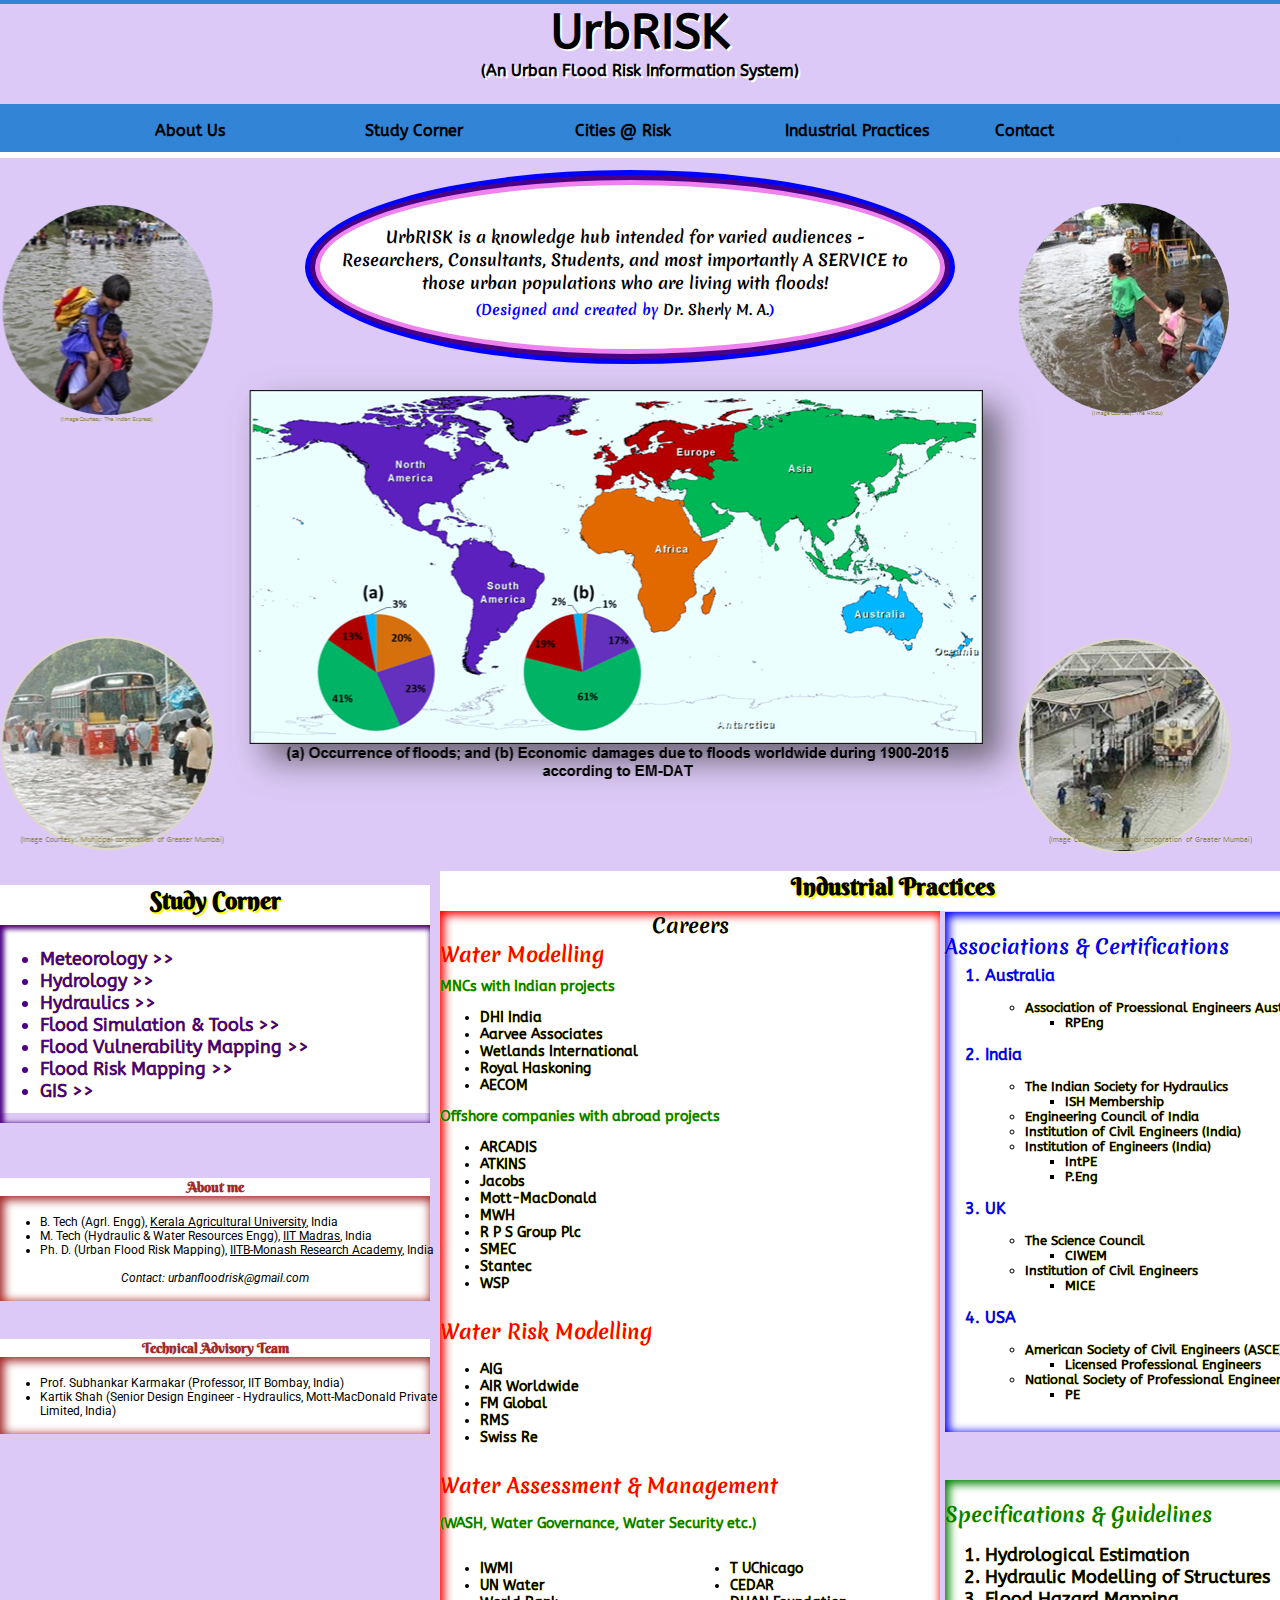
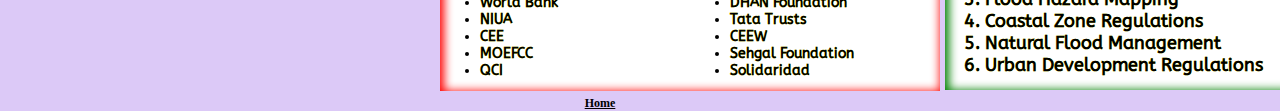
<file: index.html>
<html>
	<head>
		<title>UrbRISK - An Urban Flood Risk Information System</title>
			<link href="Home.css" rel="stylesheet" type="text/css">
	</head>
	<body>
		<div class="main">
	UrbRISK is a knowledge hub
	intended for varied audiences - Researchers, Consultants, Students, and most 
	importantly A SERVICE to those urban populations who are living with floods!
	<p>
	<div style="text-align: center; color: blue; font-size: 14px; position: relative; top: -10px">
	(Designed and created by <a href="#AboutMe" style="text-decoration:none">Dr. Sherly M. A.</a>)
	</p>
	</div>
	</div>
		<header>
						<h1><a name="Home">UrbRISK</a><br>
						<font size=5px>(An Urban Flood Risk Information System)</font></br></h1>

			<nav id="main_nav">
				<ul>
					<li>
						<a href="">About Us</a>
					</li>
					<li>
						<a href="#Study">Study Corner</a>
						<ul>
							<li><a href="./Topics/Meteorology/Meteorology.html" target="_blank">Meteorology</a></li>
							<li><a href="./Topics/Hydrology/Hydrology.html" target="_blank" >Hydrology</a></li>
							<li><a href="./Topics/Hydraulics/Hydraulics.html" target="_blank">Hydraulics</a></li>
							<li><a href="./Topics/Flood_Modelling/Flood_modelling.html" target="_blank">Flood Simulation & Tools</a></li>
							<li><a href="./Topics/Vulnerability_Mapping/Vulnerability.html" target="_blank">Vulnerability Mapping</a></li>
							<li><a href="./Topics/Risk_Mapping/Risk.html" target="_blank">Flood Risk Mapping</a></li>
							<li><a href="./Topics/GIS/GIS.html" target="_blank">GIS</a></li>
						</ul>
					</li>
					<li>
						<a href="">Cities @ Risk</a>
						<ul>
							<li>
								<a href="">Asia >></a>
								<ul>
									<li>
										<a href="">India >></a>
										<ul>
											<li><a href="./Cities/Asia/India/Mumbai/Mumbai.html" target="_blank">Mumbai</a></li>							
											<li><a href="">Kolkota</a></li>
											<li><a href="">Chennai</a></li>	
											<li><a href="">Surat</a></li>										
										</ul>
									</li>
									<li>
										<a href="">Bangladesh >></a>
										<ul>
											<li><a href="">Dhaka</a></li>								
										</ul>
									</li>
									<li>
										<a href="">China >></a>
										<ul>
											<li><a href="">Shenzen</a></li>								
											<li><a href="">Tianjin</a></li>
											<li><a href="">Zhanjiang</a></li>
											<li><a href="">Xiamen</a></li>
										</ul>
									</li>								
								</ul>
							</li>
							<li>
								<a href="">America >></a>
								<ul>
									<li>
										<a href="">USA >></a>	
										<ul>
											<li><a href="">Miami</a></li>
											<li><a href="">New York</a></li>
											<li><a href="">Newark</a></li>
											<li><a href="">Boston</a></li>
										</ul>
										</li>
								</ul>
							</li>
							<li>
								<a href="">Africa >></a>						
								<ul>
									<li>
										<a href="">Ivory Coast >></a>
										<ul>
											<li><a href="">Abidjan</a></li>								
										</ul>
									</li>
								</ul>						
							</li>
							<li>
								<a href="">Oceania >></a>						
								<ul>
									<li>
										<a href="">Australia >></a>
										<ul>
											<li><a href="">Brisbane</a></li>
											<li><a href="">Queensland</a></li>
											<li><a href="">Sydney</a></li>								
										</ul>
									</li>
									<li>
										<a href="">New Zealand </a>
									</li>
								</ul>						
							</li>
							<li>
								<a href="">Europe >></a>						
								<ul>
									<li>
										<a href="">UK >></a>
										<ul>
											<li><a href="">London</a></li>								
										</ul>
									</li>
								</ul>						
							</li>
						</ul>
					</li>
				<li>
					<a href="#Industry">Industrial Practices</a>
					<ul>
						<li><a href="#Industry">Companies</a></li>
						<li><a href="./Industry/Specifications/Specifications.html">Specifications</a></li>
						<li><a href="#Industry">Certifications</a></li>
					</ul>
				</li>
				<li>
					<a href="#AboutMe">Contact</a>
				</li>
			</ul>
		</nav>
	</header>
	<p>
	<div class="heading">
	<h1><a name="Home">UrbRISK</a><br>
    <font size="-0.3">(An Urban Flood Risk Information System)</font></br></h1>
	</div>
	</p>
<div class="Study">
Study Corner
	<div class="Topics">
	<ul style="color:indigo">
		<li><a href="./Topics/Meteorology/Meteorology.html" style="text-decoration:none" target="_blank"><span style="color:indigo">Meteorology >></span></a></li>
		<li><a href="./Topics/Hydrology/Hydrology.html" style="text-decoration:none" target="_blank"><span style="color:indigo">Hydrology >></span></a></li>
		<li><a href="./Topics/Hydraulics/Hydraulics.html" style="text-decoration:none" target="_blank"><span style="color:indigo">Hydraulics >></span></a></li>
		<li><a href="./Topics/Flood_Modelling/Flood_modelling.html" style="text-decoration:none" target="_blank"><span style="color:indigo">Flood Simulation & Tools >></span></a></li>
		<li><a href="./Topics/Vulnerability_Mapping/Vulnerability.html" style="text-decoration:none" target="_blank"><span style="color:indigo">Flood Vulnerability Mapping >></span></a></li>
		<li><a href="./Topics/Risk_Mapping/Risk.html" style="text-decoration:none" target="_blank"><span style="color:indigo">Flood Risk Mapping >></span></a></li>
		<li><a href="./Topics/GIS/GIS.html" style="text-decoration:none" target="_blank"><span style="color:indigo">GIS >></span></a></li>
	</ul>
	</div>
</div>
<div class="Owner">
<a name="AboutMe"><b>About me</b></a>
<div class="Members">
<p>
<div style="text-align: left; color: black; font-size: 12px; font-weight:normal; width: 440px;">
<ul>
	<li>B. Tech (Agrl. Engg), <a href="http://www.kau.in/" target="_blank">Kerala Agricultural University</a>, India</li>		
	<li>M. Tech (Hydraulic & Water Resources Engg), <a href="https://www.iitm.ac.in/" target="_blank">IIT Madras</a>, India</li>
	<li>Ph. D. (Urban Flood Risk Mapping), <a href="http://www.iitbmonash.org/" target="_blank">IITB-Monash Research Academy</a>, India</li>
</ul>
</div>
</p>
	<p>
	<div style="text-align: center; color: black; font-size: 12px; position: relative; top:0px; font-weight:normal">
	<em>Contact: urbanfloodrisk@gmail.com</em>
	</div>
	</p>
</div>
</div>
<div class="Team">
Technical Advisory Team
<div class="Members">
<p>
<div style="text-align: left; color: black; font-size: 12px; font-weight:normal; width: 440px;">
<ul>
	<li>Prof. Subhankar Karmakar (Professor, IIT Bombay, India)</li>	
  <!--   <li><a href="http://www.cese.iitb.ac.in/people/facinfo.php?id=skarmakar" target="_blank">Prof. Subhankar Karmakar (Indian Institute of Technology Bombay, India)</a></li>	
 -->	<li>Kartik Shah (Senior Design Engineer - Hydraulics, Mott-MacDonald Private Limited, India)</li>
</ul>
</div>
</p>
</div>
</div>
<div style="text-align: center; color: black; font-size: 24px; width: 906px; position: relative; top: 125px; margin-left: 440px; background-color: white; height:40px; font-family: 'Berkshire Swash', cursive; text-shadow: 2px 2px yellow;">
<a name="Industry"><b>Industrial Practices</b></a>
<div class="Careers">
<div style="text-align: center; color: black">
Careers
</div>
Water Modelling
 <div class="Companies">
 <p>
 <div style="color: green">
MNCs with Indian projects
</div>
</p>
<div style="color: black">

<ul>
	<li><a href="https://www.dhigroup.com/" style="text-decoration:none" target="_blank">DHI India</a></li>
	<li><a href="https://aarvee.com/" style="text-decoration:none" target="_blank">Aarvee Associates</a></li>
	<li><a href="https://www.wetlands.org/" style="text-decoration:none" target="_blank">Wetlands International</a></li>
	<li><a href="https://www.royalhaskoningdhv.com" style="text-decoration:none" target="_blank">Royal Haskoning</a></li>
	<li><a href="http://www.aecom.com/" style="text-decoration:none" target="_blank">AECOM</a></li>	
</ul>
</div>
 <p>
  <div style="color: green">
Offshore companies with abroad projects
</div>
</p>
<div style="color: black">

<ul>
	<li><a href="https://www.arcadis.com/"style="text-decoration:none" target="_blank">ARCADIS</a></li>
	<li><a href="http://www.atkinsglobal.com/" style="text-decoration:none" target="_blank">ATKINS</a></li>
	<li><a href="http://www.jacobs.com/" style="text-decoration:none" target="_blank">Jacobs</a></li>
	<li><a href="https://www.mottmac.com/" style="text-decoration:none" target="_blank">Mott-MacDonald</a></li>	
	<li><a href="http://www.mwhglobal.com/" style="text-decoration:none" target="_blank">MWH</a></li>
	<li><a href="http://www.rpsgroup.com/" style="text-decoration:none" target="_blank">R P S Group Plc</a></li>
	<li><a href="http://www.smec.com/" style="text-decoration:none" target="_blank">SMEC</a></li>	
	<li><a href="https://www.stantec.com/" style="text-decoration:none" target="_blank">Stantec</a></li>
	<li><a href="https://www.wsp.com/" style="text-decoration:none" target="_blank">WSP</a></li>
</ul>
</div>
</div>
<p>
<div style="text-align: left; color: red">
Water Risk Modelling
</div>
</p>
<div class="Companies">
<div style="text-align: left; color: black">
<ul>
	<li><a href="http://www.aig.com/" style="text-decoration:none" target="_blank">AIG</a></li>
	<li><a href="http://www.air-worldwide.com/" style="text-decoration:none" target="_blank">AIR Worldwide</a></li>	
	<li><a href="https://www.fmglobal.com/" style="text-decoration:none" target="_blank">FM Global</a></li>
	<li><a href="http://www.rms.com/" style="text-decoration:none" target="_blank">RMS</a></li>
	<li><a href="http://www.swissre.com/" style="text-decoration:none" target="_blank">Swiss Re</a></li>
</ul>
</div>
</div>
<p>
<div style="text-align: left; color: red">
Water Assessment & Management
</div>
</p>
<div class="Companies">
 <p>
  <div style="color: green">
(WASH, Water Governance, Water Security etc.)
</div>
</p>
<div style="float: left; width: 50%; color: black">
<ul>
	<li><a href="https://www.iwmi.cgiar.org/" style="text-decoration:none" target="_blank">IWMI</a></li>
	<li><a href="https://www.unwater.org/" style="text-decoration:none" target="_blank">UN Water</a></li>		
	<li><a href="https://www.worldbank.org/en/topic/water" style="text-decoration:none" target="_blank">World Bank</a></li>	
	<li><a href="https://www.niua.org/" style="text-decoration:none" target="_blank">NIUA</a></li>	
	<li><a href="https://www.ceeindia.org/" style="text-decoration:none" target="_blank">CEE</a></li>
	<li><a href="http://moef.gov.in/en/" style="text-decoration:none" target="_blank">MOEFCC</a></li>	
	<li><a href="https://qcin.org/" style="text-decoration:none" target="_blank">QCI</a></li>
</ul>
</div>
	<div style="float: right; width: 50%; color: black">
<ul>
	<li><a href="https://tcd.uchicago.edu/" style="text-decoration:none" target="_blank">T UChicago</a></li>
	<li><a href="http://www.camvol.org/cedar.html" style="text-decoration:none" target="_blank">CEDAR</a></li>
	<li><a href="https://www.dhan.org/" style="text-decoration:none" target="_blank">DHAN Foundation</a></li>
	<li><a href="https://www.tatatrusts.org/" style="text-decoration:none" target="_blank">Tata Trusts</a></li>
	<li><a href="https://www.ceew.in/" style="text-decoration:none" target="_blank">CEEW</a></li>	
	<li><a href="https://www.smsfoundation.org/" style="text-decoration:none" target="_blank">Sehgal Foundation</a></li>
	<li><a href="https://www.solidaridadnetwork.org/" style="text-decoration:none" target="_blank">Solidaridad</a></li>
</ul>
</div>
</div>
</div>
<div class="Association">
<p>
Associations & Certifications
</p>
<div class="Certification">
<div style="text-align: left; color: blue; font-size: 16px;">
<ol>
	<li><b>Australia</b></li>
	<div style="text-align: left; color: black; font-size: 13px; padding:15px 0px 15px 0px;">
		<ul>
			<li>
				<a href="http://www.professionalengineers.org.au/" style="text-decoration:none" target="_blank">Association of Proessional Engineers Australia</a>
					<ul>
						<li><a href="http://www.professionalengineers.org.au/rpeng/" style="text-decoration:none" target="_blank">RPEng </a></li>			
					</ul>
		    </li>
		</ul>
	</div>
	<li>India</li>
	<div style="text-align: left; color: black; font-size: 13px; padding:15px 0px 15px 0px;">
		<ul>
			<li>
				<a href="http://ish.net.in/" style="text-decoration:none" target="_blank">The Indian Society for Hydraulics</a>
					<ul>
						<li><a href="http://ish.net.in/membership.php" style="text-decoration:none" target="_blank">ISH Membership</a></li>
					</ul>
			</li>
			<li><a href="http://www.ecindia.org/" style="text-decoration:none" target="_blank">Engineering Council of India</a></li>
			<li><a href="http://ice.net.in/members_ice.php" style="text-decoration:none" target="_blank">Institution of Civil Engineers (India)</a></li>	
			<li>
				<a href="https://www.ieindia.org" style="text-decoration:none" target="_blank">Institution of Engineers (India)</a>
					<ul>
						<li><a href="https://www.ieindia.org/webui/IEI_IntPE_Certification.aspx" style="text-decoration:none" target="_blank">IntPE</a>
						<li><a href="https://www.ieindia.org/webui/IEI_PE_Certification.aspx" style="text-decoration:none" target="_blank">P.Eng</a>	
					</ul>
			</li>
		</ul>
	</div>
	<li>UK</li>
	<div style="text-align: left; color: black; font-size: 13px; padding:15px 0px 15px 0px;">
		<ul>
			<li>		
				<a href="https://sciencecouncil.org" style="text-decoration:none" target="_blank">The Science Council</a>
					<ul>
						<li><a href="http://www.ciwem.org/" style="text-decoration:none" target="_blank">CIWEM</a></li>
					</ul>
			</li>
			<li>		
				<a href="https://www.ice.org.uk/" style="text-decoration:none" target="_blank">Institution of Civil Engineers</a>
					<ul>
						<li><a href="https://www.ice.org.uk/membership" style="text-decoration:none" target="_blank">MICE</a></li>
					</ul>
			</li>			
		</ul>
	</div>
	<li>USA</li>
	<div style="text-align: left; color: black; font-size: 13px; padding:15px 0px 15px 0px;">
		<ul>
			<li>		
				<a href="http://www.asce.org/" style="text-decoration:none" target="_blank">American Society of Civil Engineers (ASCE)</a>
					<ul>
						<li><a href="http://www.asce.org/membership/licensed-engineer/" style="text-decoration:none" target="_blank">Licensed Professional Engineers</a></li>
					</ul>
			</li>
			<li>		
				<a href="https://www.nspe.org/" style="text-decoration:none" target="_blank">National Society of Professional Engineers</a>
					<ul>
						<li><a href="https://www.nspe.org/membership/type-membership/engineer-professional" style="text-decoration:none" target="_blank">PE</a></li>
					</ul>
			</li>			
		</ul>
	</div>
</ol>
</div>
</div>
</div>
</div>
</div>
<div class="Practice">
<p>
Specifications & Guidelines
</p>
<div class="Items">
<div style="text-align: left; color: black; font-size: 18px; position: relative; top: 10px;">
<ol>
	<li>Hydrological Estimation</li>
	<li>Hydraulic Modelling of Structures</li>	
	<li>Flood Hazard Mapping</li>
	<li>Coastal Zone Regulations</li>
	<li>Natural Flood Management</li>
	<li>Urban Development Regulations</li>	
</ol>
</div>
</div>
</div>
</div>
<div class="End">
	<a href="#Home">Home</a>
</div>
</body>
</html>
</file>
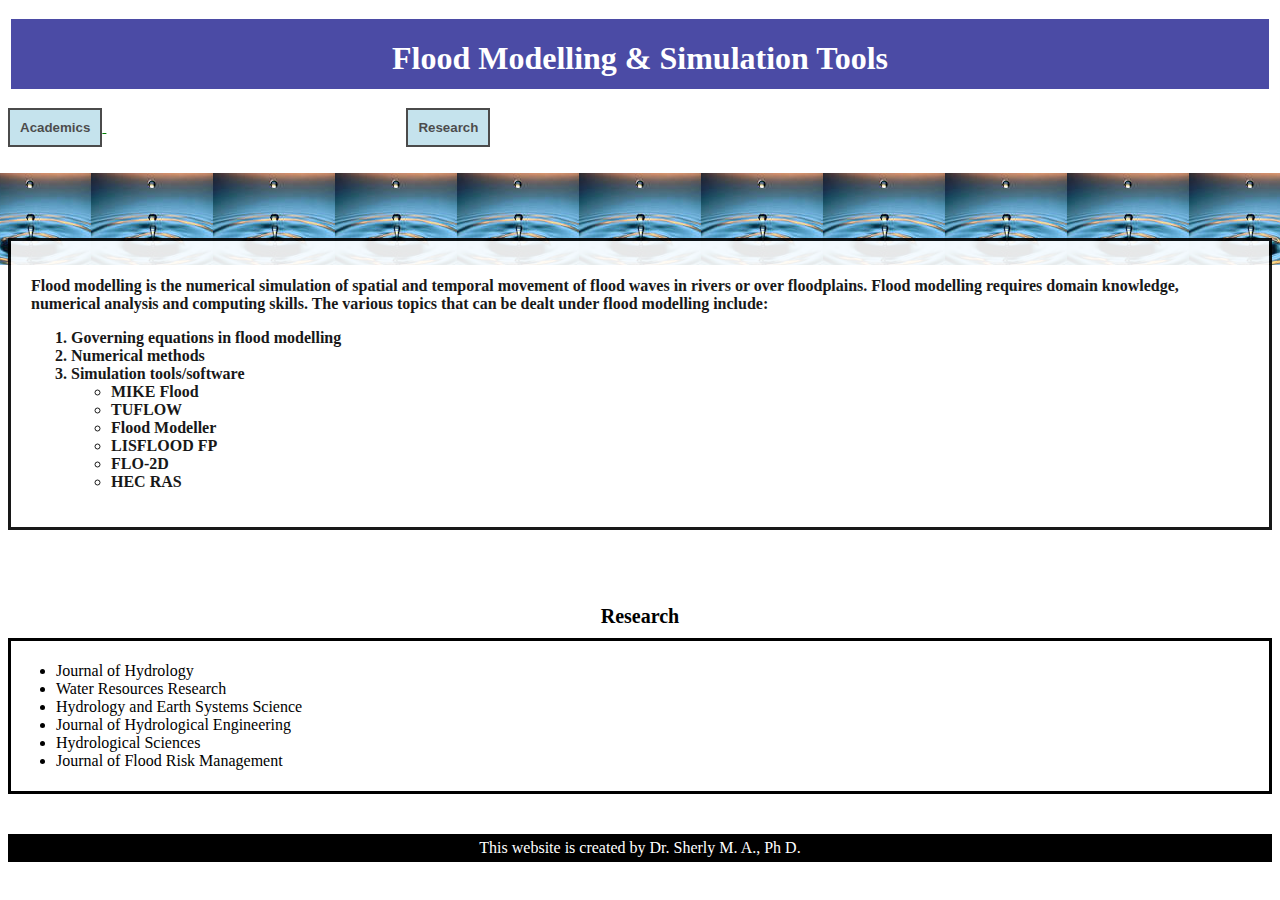
<file: Topics/Flood_Modelling/Flood_modelling.html>
<!doctype html>
<html>
<head>
<body>
<title>Flood Modelling</title>
<link href="Flood_modelling.css" rel="stylesheet" type="text/css"/>
</head>
<body>
	<div class="body">
	<p>
	<div class="heading">
	<h1>Flood Modelling &amp Simulation Tools</h1>
	</div>
	</p>
	<p>
	<a href="#Academics">
	<button class="menu1">Academics
	</button>
	</a>
	<a href="#Research">
	<button class="menu2">Research
	</button>
	</a>
	</a>
<!-- 	<a href="#Consultancy">
	<button class="menu3">Consultancy
	</button>
	</a> -->	
	</p>
	<div class="main">
	<p>
	Flood modelling is the numerical simulation of spatial and temporal movement of flood waves in rivers 
	or over floodplains. Flood modelling requires domain knowledge, numerical analysis and computing skills.
	The various topics that can be dealt under flood modelling include:
	<ol>
	<li>Governing equations in flood modelling</li>
	<li>Numerical methods</li>
	<li>Simulation tools/software</li>
	<ul>
	<li>MIKE Flood</li>
	<li>TUFLOW</li>
	<li>Flood Modeller</li>
	<li>LISFLOOD FP</li>
	<li>FLO-2D</li>
	<li>HEC RAS</li>
	</ul>
	</ol>
	</p>
	</div>
<!-- <p style="page-break-before: always"> -->
	<div class="Research">
	<a name="Research">Research</a>
	</div>
	<div class="journals">
	<p>
	<ul>
	<li>Journal of Hydrology</li>
	<li>Water Resources Research</li>
	<li>Hydrology and Earth Systems Science</li>
	<li>Journal of Hydrological Engineering</li>
	<li>Hydrological Sciences</li>
	<li>Journal of Flood Risk Management</li>	
	</ul>
	</p>
	</div>

	<div class="footer">
	This website is created by Dr. Sherly M. A., Ph D.
	</div>
<!-- </p> -->
	<!-- <input id="inp" type="button" value="Home Page" onclick="location.href='AdminPage.jsp';" /> -->
</body>
</head>
</html>
</file>
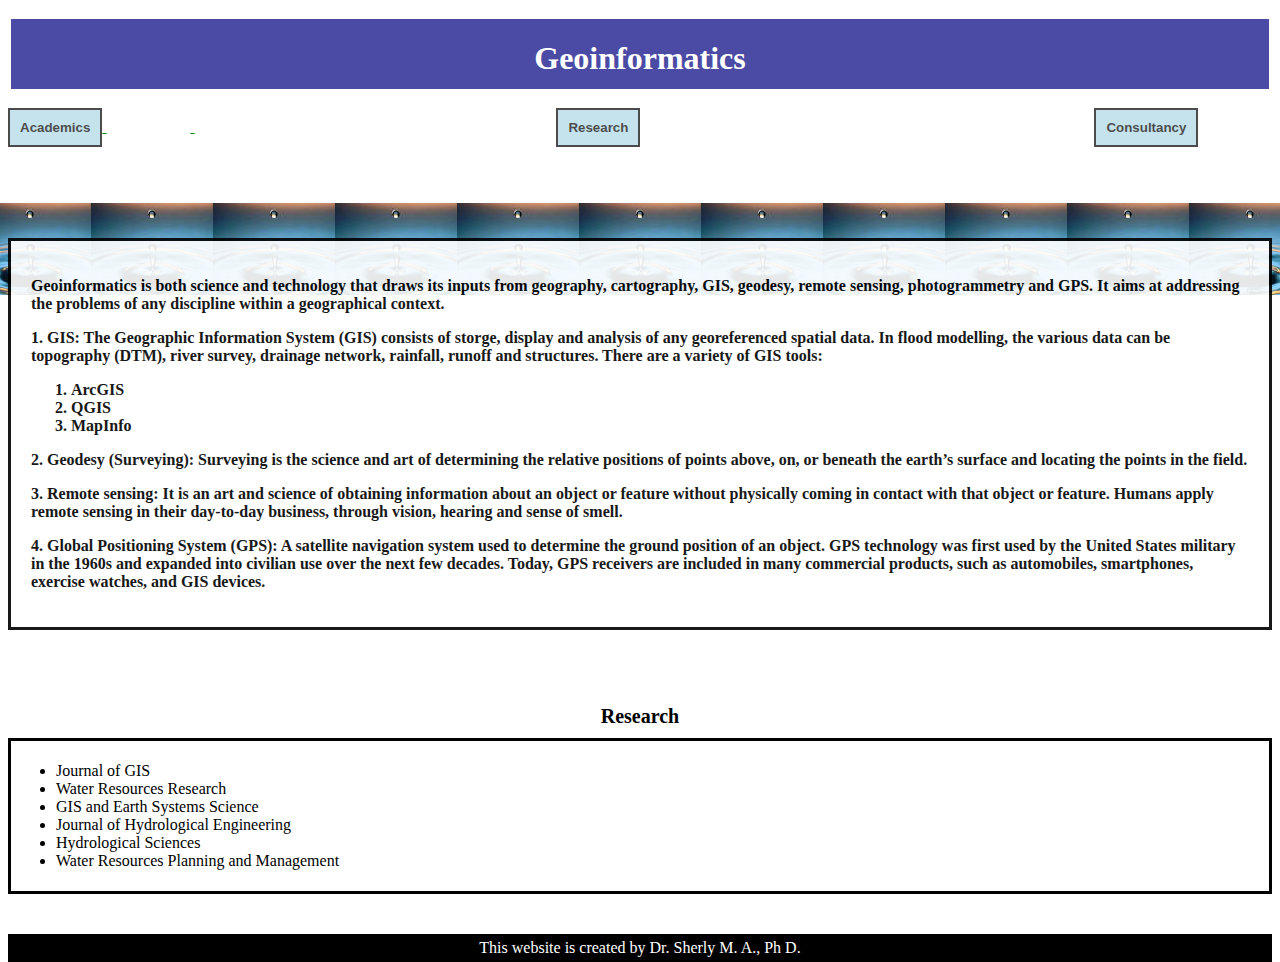
<file: Topics/GIS/Geoinformatics.html>
<!doctype html>
<html>
<head>
<body>
<title>Geoinformatics</title>
<link href="GIS.css" rel="stylesheet" type="text/css"/>
</head>
<body>
	<div class="body">
	<p>
	<div class="heading">
	<h1>Geoinformatics</h1>
	</div>
	</p>
	<p>
	<a href="#Academics">
	<button class="menu1">Academics
	</button>
	</a>
	<a href="#Research">
	<button class="menu2">Research
	</button>
	</a>
	</a>
	<a href="#Consultancy">
	<button class="menu3">Consultancy
	</button>
	</a>	
	</p>
	<div class="main">
	<p>
	Geoinformatics is both science and technology that draws its inputs from geography, cartography, GIS, geodesy, remote sensing, photogrammetry and GPS. 
	It aims at addressing the problems of any discipline within a geographical context.
	</p>		
	<p>	
	1. GIS: The Geographic Information System (GIS) consists of storge, display and analysis of 
	any georeferenced spatial data. In flood modelling, the various data can be topography (DTM), 
	river survey, drainage network, rainfall, runoff and structures.
	
	There are a variety of GIS tools:
	<ol>
	<li>ArcGIS</li>
	<li>QGIS</li>
	<li>MapInfo</li>
	</ol>
	</p>		
	<p>	
	2. Geodesy (Surveying): Surveying is the science and art of determining the relative positions of points above, 
	on, or beneath the earth’s surface and locating the points in the field.
	</p>		
	<p>
	3. Remote sensing: It is an art and science of obtaining information about an object or feature without physically 
	coming in contact with that object or feature. Humans apply remote sensing in their day-to-day business, through 
	vision, hearing and sense of smell. 
	</p>		
	<p>	
	4. Global Positioning System (GPS): A satellite navigation system used to determine the ground position of an object. 
	GPS technology was first used by the United States military in the 1960s and expanded into civilian use over 
	the next few decades. Today, GPS receivers are included in many commercial products, such as automobiles, 
	smartphones, exercise watches, and GIS devices.
	</p>
	</div>
<!-- <p style="page-break-before: always"> -->
	<div class="Research">
	<a name="Research">Research</a>
	</div>
	<div class="journals">
	<p>
	<ul>
	<li>Journal of GIS</li>
	<li>Water Resources Research</li>
	<li>GIS and Earth Systems Science</li>
	<li>Journal of Hydrological Engineering</li>
	<li>Hydrological Sciences</li>
	<li>Water Resources Planning and Management</li>	
	</ul>
	</p>
	</div>

	<div class="footer">
	This website is created by Dr. Sherly M. A., Ph D.
	</div>
<!-- </p> -->
	<!-- <input id="inp" type="button" value="Home Page" onclick="location.href='AdminPage.jsp';" /> -->
</body>
</head>
</html>
</file>
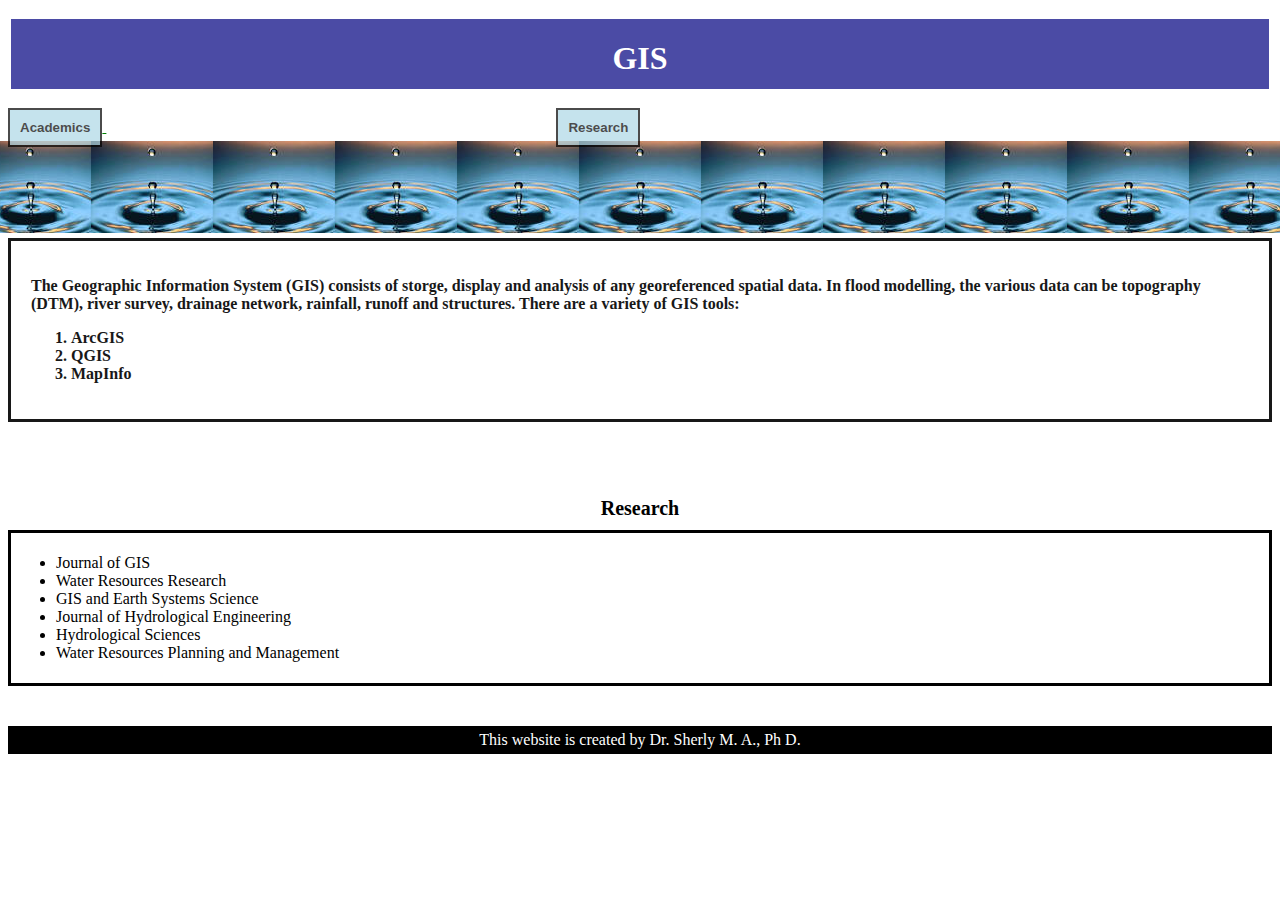
<file: Topics/GIS/GIS.html>
<!doctype html>
<html>
<head>
<body>
<title>GIS</title>
<link href="GIS.css" rel="stylesheet" type="text/css"/>
</head>
<body>
	<div class="body">
	<p>
	<div class="heading">
	<h1>GIS</h1>
	</div>
	</p>
	<p>
	<a href="#Academics">
	<button class="menu1">Academics
	</button>
	</a>
	<a href="#Research">
	<button class="menu2">Research
	</button>
	</a>
	</a>
<!-- 	<a href="#Consultancy">
	<button class="menu3">Consultancy
	</button>
	</a> -->	
	</p>
	<div class="main">
	<p>
	The Geographic Information System (GIS) consists of storge, display and analysis of 
	any georeferenced spatial data. In flood modelling, the various data can be topography (DTM), 
	river survey, drainage network, rainfall, runoff and structures.
	
	There are a variety of GIS tools:
	<ol>
	<li>ArcGIS</li>
	<li>QGIS</li>
	<li>MapInfo</li>
	</ol>
	</p>
	</div>
<!-- <p style="page-break-before: always"> -->
	<div class="Research">
	<a name="Research">Research</a>
	</div>
	<div class="journals">
	<p>
	<ul>
	<li>Journal of GIS</li>
	<li>Water Resources Research</li>
	<li>GIS and Earth Systems Science</li>
	<li>Journal of Hydrological Engineering</li>
	<li>Hydrological Sciences</li>
	<li>Water Resources Planning and Management</li>	
	</ul>
	</p>
	</div>

	<div class="footer">
	This website is created by Dr. Sherly M. A., Ph D.
	</div>
<!-- </p> -->
	<!-- <input id="inp" type="button" value="Home Page" onclick="location.href='AdminPage.jsp';" /> -->
</body>
</head>
</html>
</file>
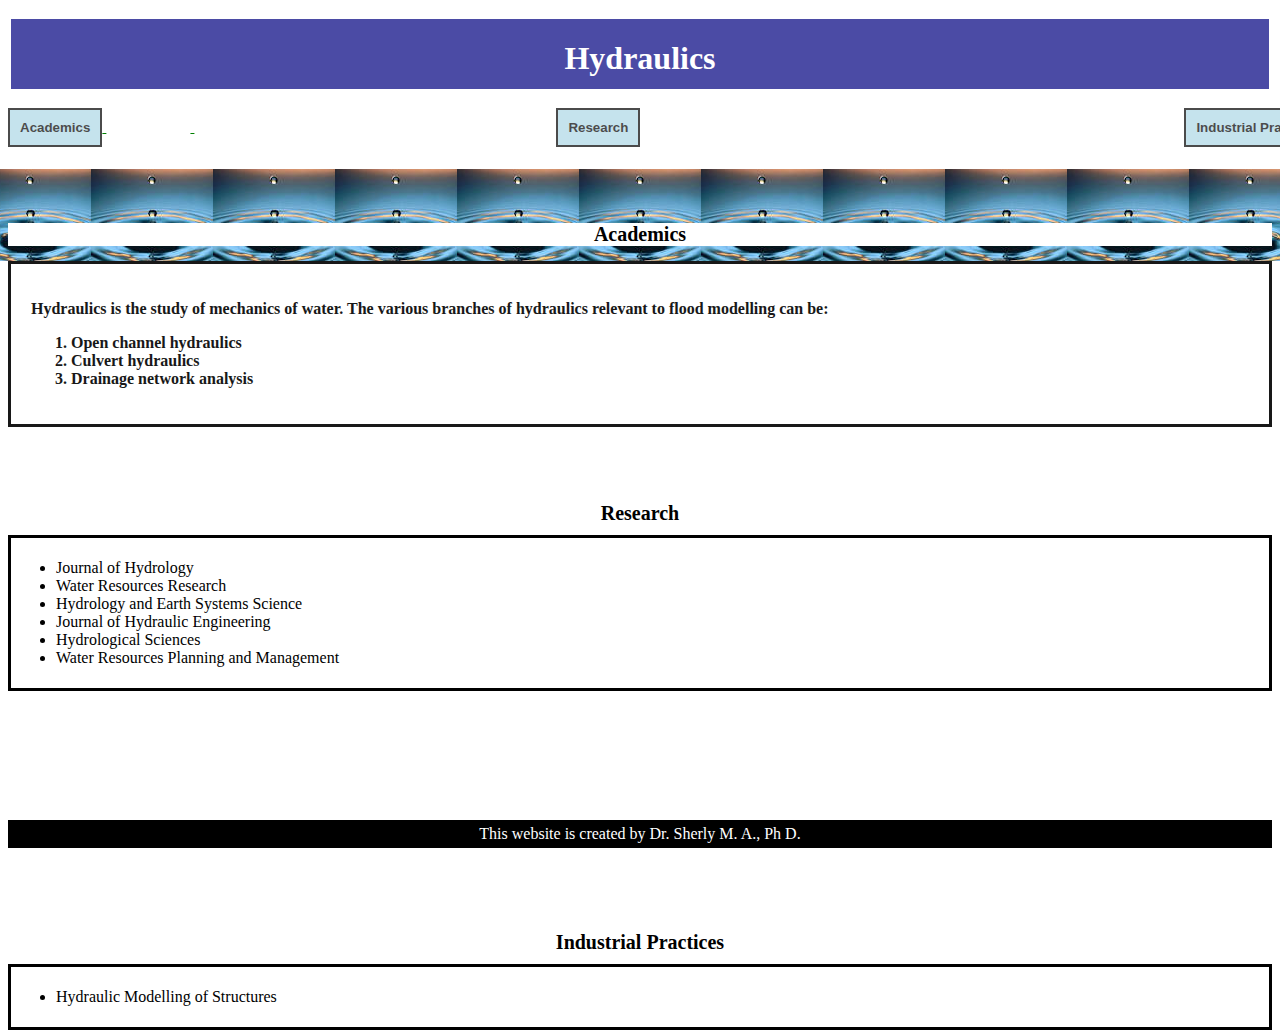
<file: Topics/Hydraulics/Hydraulics.html>
<!doctype html>
<html>
<head>
<body>
<title>Hydraulics</title>
<link href="Hydraulics.css" rel="stylesheet" type="text/css"/>
</head>
<body>
	<div class="body">
	<p>
	<div class="heading">
	<h1>Hydraulics</h1>
	</div>
	</p>
	<p>
	<a href="#Academics">
	<button class="menu1">Academics
	</button>
	</a>
	<a href="#Research">
	<button class="menu2">Research
	</button>
	</a>
	<a href="#Industry">
	<button class="menu3">Industrial Practices
	</button>
	</a>	
	</p>
	<div class="Academics">
	<a name="Academics">Academics</a>
	</div>
	<div class="main">
	<p>
	Hydraulics is the study of mechanics of water.
	The various branches of hydraulics relevant to flood modelling can be:
	<ol>
	<li>Open channel hydraulics</li>
	<li>Culvert hydraulics</li>
	<li>Drainage network analysis</li>
	</ol>
	</p>
	</div>
<!-- <p style="page-break-before: always"> -->
	<div class="Research">
	<a name="Research">Research</a>
	</div>
	<div class="journals">
	<p>
	<ul>
	<li>Journal of Hydrology</li>
	<li>Water Resources Research</li>
	<li>Hydrology and Earth Systems Science</li>
	<li>Journal of Hydraulic Engineering</li>
	<li>Hydrological Sciences</li>
	<li>Water Resources Planning and Management</li>	
	</ul>
	</p>
	</div>
	<div class="Industry">
	<a name="Industry">Industrial Practices</a>
	</div>
	<div class="Specifications">
	<p>
	<ul>
	<li>Hydraulic Modelling of Structures</li>
	</ul>
	</p>
	</div>
	<div class="footer">
	This website is created by Dr. Sherly M. A., Ph D.
	</div>
<!-- </p> -->
	<!-- <input id="inp" type="button" value="Home Page" onclick="location.href='AdminPage.jsp';" /> -->
</body>
</head>
</html>
</file>
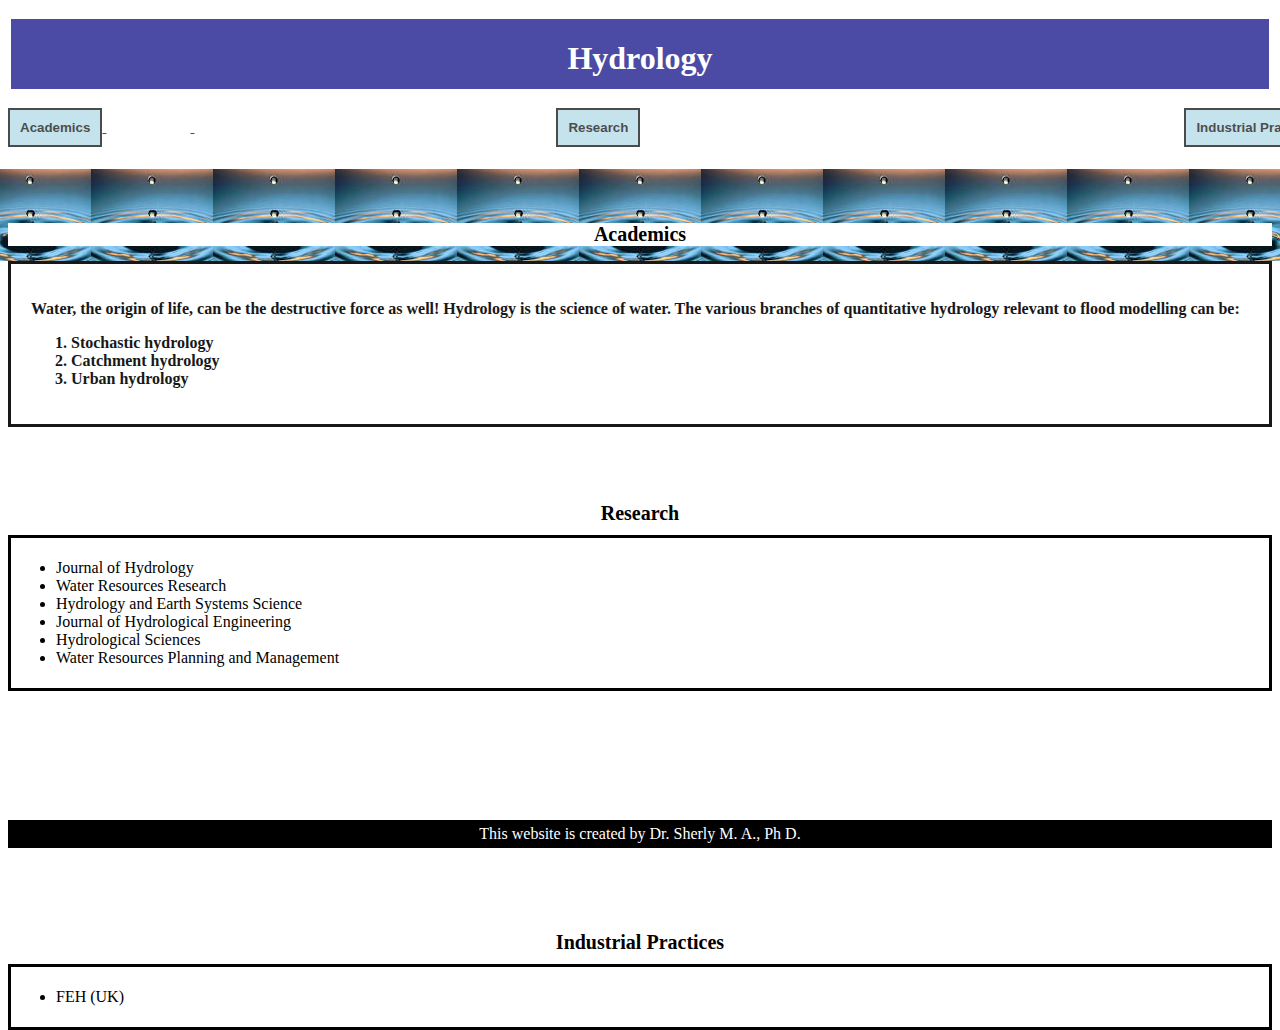
<file: Topics/Hydrology/Hydrology.html>
<!doctype html>
<html>
<head>
<body>
<title>Hydrology</title>
<link href="Hydrology.css" rel="stylesheet" type="text/css"/>
</head>
<body>
	<div class="body">
	<p>
	<div class="heading">
	<h1>Hydrology</h1>
	</div>
	</p>
	<p>
	<a href="#Academics">
	<button class="menu1">Academics
	</button>
	</a>
	<a href="#Research">
	<button class="menu2">Research
	</button>
	</a>
	<a href="#Industry">
	<button class="menu3">Industrial Practices
	</button>
	</a>	
	</p>
	<div class="Academics">
	<a name="Academics">Academics</a>
	</div>
	<div class="main">
	<p>
	Water, the origin of life, can be the destructive force as well!
	Hydrology is the science of water.
	The various branches of quantitative hydrology relevant to flood modelling can be:
	<ol>
	<li>Stochastic hydrology</li>
	<li>Catchment hydrology</li>
	<li>Urban hydrology</li>
	</ol>
	</p>
	</div>
<!-- <p style="page-break-before: always"> -->
	<div class="Research">
	<a name="Research">Research</a>
	</div>
	<div class="journals">
	<p>
	<ul>
	<li>Journal of Hydrology</li>
	<li>Water Resources Research</li>
	<li>Hydrology and Earth Systems Science</li>
	<li>Journal of Hydrological Engineering</li>
	<li>Hydrological Sciences</li>
	<li>Water Resources Planning and Management</li>	
	</ul>
	</p>
	</div>
	<div class="Industry">
	<a name="Industry">Industrial Practices</a>
	</div>
	<div class="Specifications">
	<p>
	<ul>
	<li>FEH (UK)</li>
	</ul>
	</p>
	</div>
	<div class="footer">
	This website is created by Dr. Sherly M. A., Ph D.
	</div>
<!-- </p> -->
	<!-- <input id="inp" type="button" value="Home Page" onclick="location.href='AdminPage.jsp';" /> -->
</body>
</head>
</html>
</file>
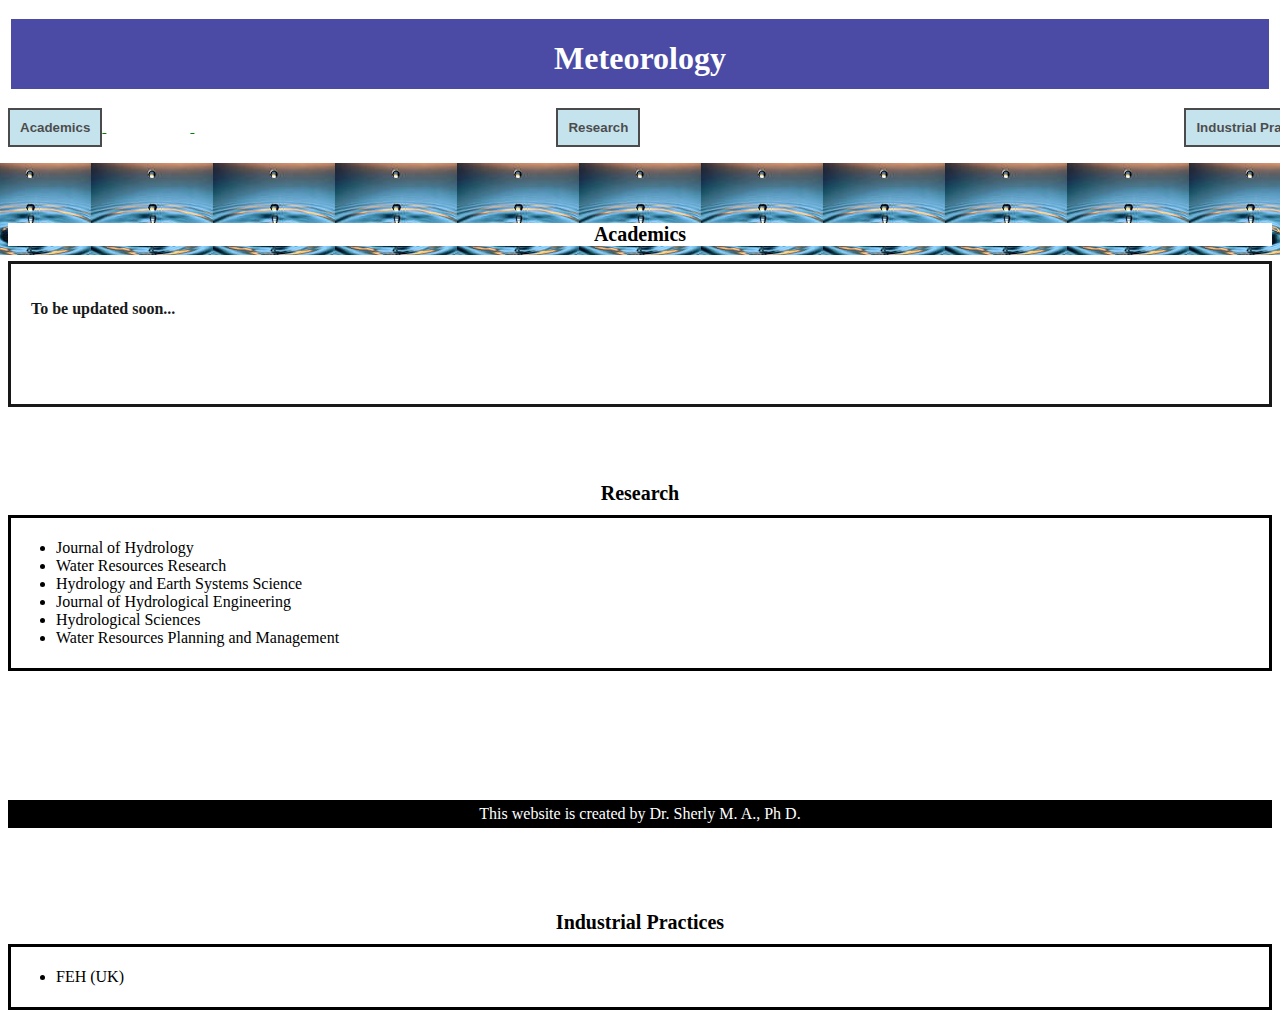
<file: Topics/Meteorology/Meteorology.html>
<!doctype html>
<html>
<head>
<body>
<title>Meteorology</title>
<link href="Meteorology.css" rel="stylesheet" type="text/css"/>
</head>
<body>
	<div class="body">
	<p>
	<div class="heading">
	<h1>Meteorology</h1>
	</div>
	</p>
	<p>
	<a href="#Academics">
	<button class="menu1">Academics
	</button>
	</a>
	<a href="#Research">
	<button class="menu2">Research
	</button>
	</a>
	<a href="#Industry">
	<button class="menu3">Industrial Practices
	</button>
	</a>	
	</p>
	<div class="Academics">
	<a name="Academics">Academics</a>
	</div>
	<div class="main">
	<p>
	To be updated soon...
	</p>
	</div>
<!-- <p style="page-break-before: always"> -->
	<div class="Research">
	<a name="Research">Research</a>
	</div>
	<div class="journals">
	<p>
	<ul>
	<li>Journal of Hydrology</li>
	<li>Water Resources Research</li>
	<li>Hydrology and Earth Systems Science</li>
	<li>Journal of Hydrological Engineering</li>
	<li>Hydrological Sciences</li>
	<li>Water Resources Planning and Management</li>	
	</ul>
	</p>
	</div>
	<div class="Industry">
	<a name="Industry">Industrial Practices</a>
	</div>
	<div class="Specifications">
	<p>
	<ul>
	<li>FEH (UK)</li>
	</ul>
	</p>
	</div>
	<div class="footer">
	This website is created by Dr. Sherly M. A., Ph D.
	</div>
<!-- </p> -->
	<!-- <input id="inp" type="button" value="Home Page" onclick="location.href='AdminPage.jsp';" /> -->
</body>
</head>
</html>
</file>
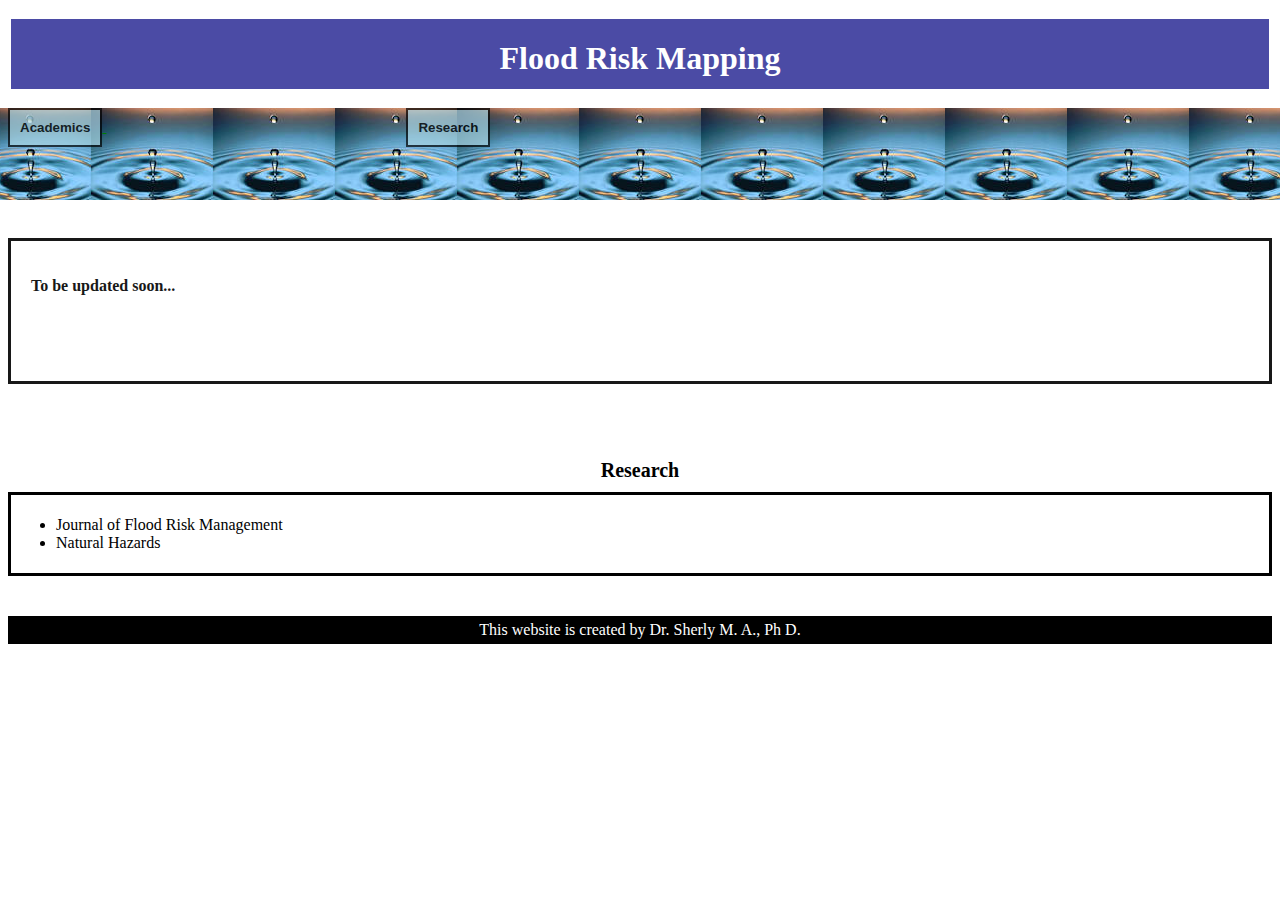
<file: Topics/Risk_Mapping/Risk.html>
<!doctype html>
<html>
<head>
<body>
<title>Flood Risk Mapping</title>
<link href="Risk.css" rel="stylesheet" type="text/css"/>
</head>
<body>
	<div class="body">
	<p>
	<div class="heading">
	<h1>Flood Risk Mapping</h1>
	</div>
	</p>
	<p>
	<a href="#Academics">
	<button class="menu1">Academics
	</button>
	</a>
	<a href="#Research">
	<button class="menu2">Research
	</button>
	</a>
	</a>
<!-- 	<a href="#Consultancy">
	<button class="menu3">Consultancy
	</button>
	</a> -->	
	</p>
	<div class="main">
	<p>
		To be updated soon...
	</p>
	</div>
<!-- <p style="page-break-before: always"> -->
	<div class="Research">
	<a name="Research">Research</a>
	</div>
	<div class="journals">
	<p>
	<ul>
	<li>Journal of Flood Risk Management</li>
	<li>Natural Hazards</li>
	</ul>
	</p>
	</div>

	<div class="footer">
	This website is created by Dr. Sherly M. A., Ph D.
	</div>
<!-- </p> -->
	<!-- <input id="inp" type="button" value="Home Page" onclick="location.href='AdminPage.jsp';" /> -->
</body>
</head>
</html>
</file>
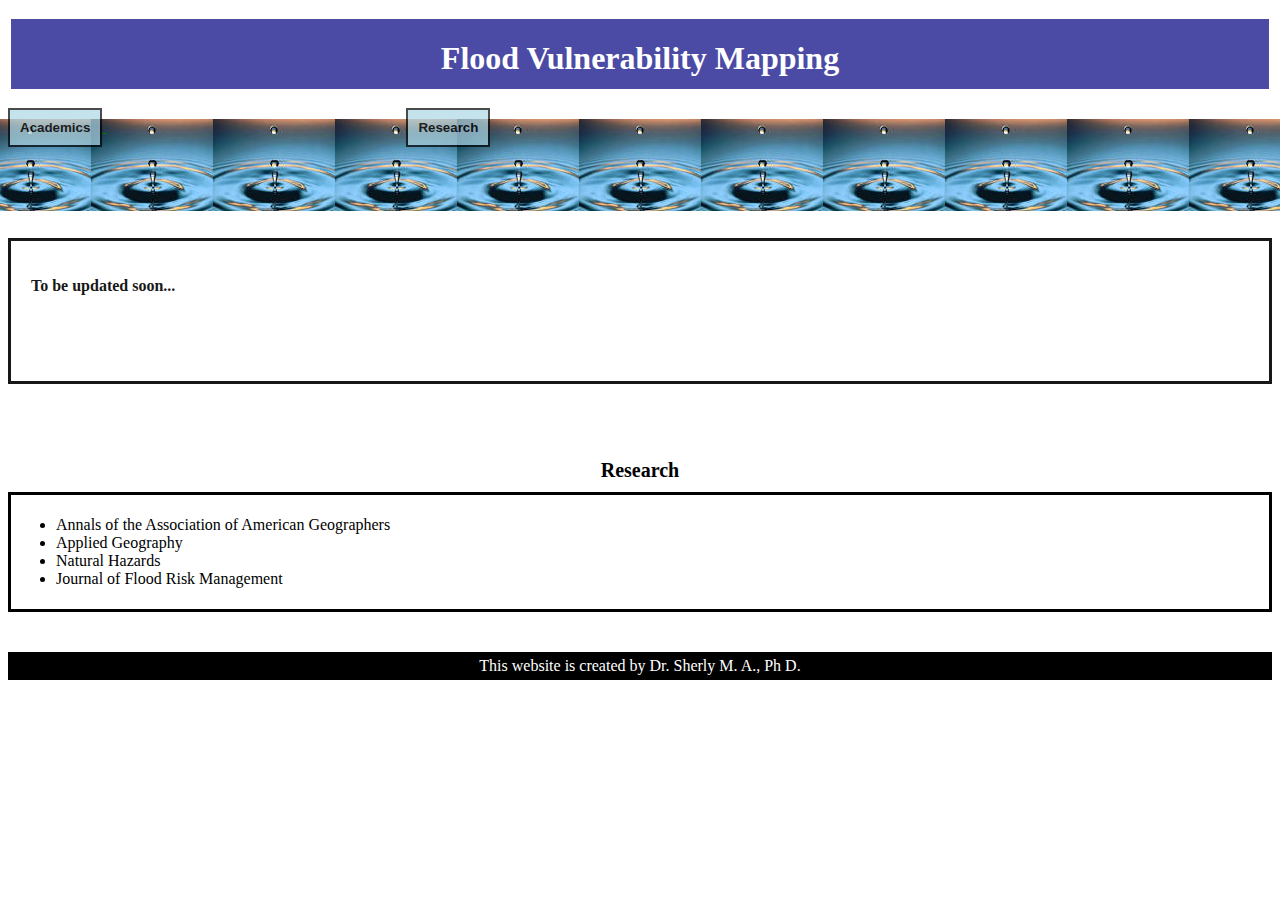
<file: Topics/Vulnerability_Mapping/Vulnerability.html>
<!doctype html>
<html>
<head>
<body>
<title>Flood Vulnerability Mapping</title>
<link href="Vulnerability.css" rel="stylesheet" type="text/css"/>
</head>
<body>
	<div class="body">
	<p>
	<div class="heading">
	<h1>Flood Vulnerability Mapping</h1>
	</div>
	</p>
	<p>
	<a href="#Academics">
	<button class="menu1">Academics
	</button>
	</a>
	<a href="#Research">
	<button class="menu2">Research
	</button>
	</a>
	</a>
<!-- 	<a href="#Consultancy">
	<button class="menu3">Consultancy
	</button>
	</a> -->	
	</p>
	<div class="main">
	<p>
		To be updated soon...
	</p>
	</div>
<!-- <p style="page-break-before: always"> -->
	<div class="Research">
	<a name="Research">Research</a>
	</div>
	<div class="journals">
	<p>
	<ul>
	<li>Annals of the Association of American Geographers</li>
	<li>Applied Geography</li>
	<li>Natural Hazards</li>
	<li>Journal of Flood Risk Management</li>	
	</ul>
	</p>
	</div>

	<div class="footer">
	This website is created by Dr. Sherly M. A., Ph D.
	</div>
<!-- </p> -->
	<!-- <input id="inp" type="button" value="Home Page" onclick="location.href='AdminPage.jsp';" /> -->
</body>
</head>
</html>
</file>
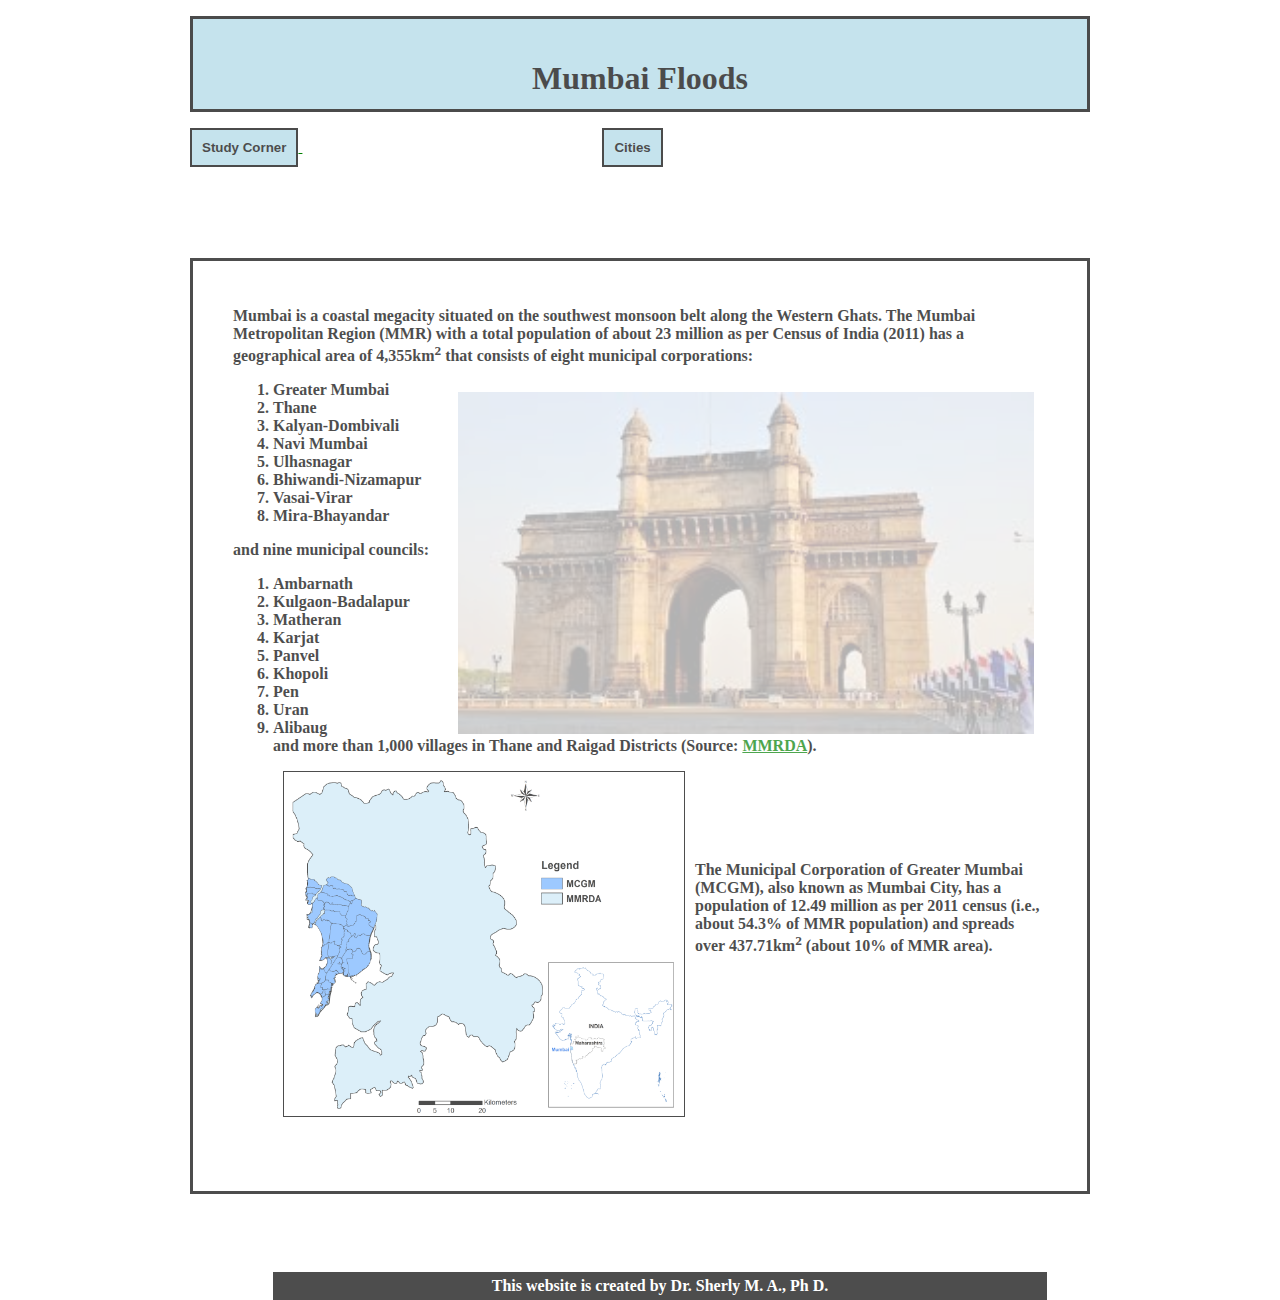
<file: Cities/Asia/India/Mumbai/Mumbai.html>
<!doctype html>
<html>
<head>
<title>Mumbai</title>
<link href="Mumbai.css" rel="stylesheet" type="text/css"/>
</head>
<body>
	<div class="wrapper">
	<p>
	<div class="heading">
	<h1>Mumbai Floods</h1>
	</div>
	</p>
	<p>
	<a href="#study">
	<button class="menu1">Study Corner
	</button>
	</a>
	<a href="#Cities">
	<button class="menu2">Cities
	</button>
	</a>
	</p>
	<div class="main">
	<p>
	Mumbai is a coastal megacity situated on the southwest 
	monsoon belt along the Western Ghats.
	The Mumbai Metropolitan Region (MMR) with a total population of
	about 23 million as per Census of India (2011) has a geographical area 
	of 4,355km<sup>2</sup> that consists of eight municipal corporations:
	<ol>
	<li>Greater Mumbai</li>
	<li>Thane</li>
	<li>Kalyan-Dombivali</li>
	<li>Navi Mumbai</li>
	<li>Ulhasnagar</li>
	<li>Bhiwandi-Nizamapur</li>
	<li>Vasai-Virar</li>
	<li>Mira-Bhayandar</li>
	</ol>
	</p>
	<p>
	and nine municipal councils:
	<ol>
	<li>Ambarnath</li>
	<li>Kulgaon-Badalapur</li>
	<li>Matheran</li>
	<li>Karjat</li>
	<li>Panvel</li>
	<li>Khopoli</li>
	<li>Pen</li>
	<li>Uran</li>
	<li>Alibaug</li> 
	and more than 1,000 villages in Thane and Raigad Districts 
	(Source: <a href="https://mmrda.maharashtra.gov.in/about-mmr/">MMRDA</a>). 
	</p>
	<div class="MMRDA">
		<img src="./Images/MMRDA.png" border="1" align="left" hspace="10">
    </br>
    </br>
    </br>
    </br>
    </br>	
	The Municipal Corporation of Greater Mumbai (MCGM), also known as Mumbai City, 
	has a population of 12.49 million as per 2011 census (i.e., about 54.3% of MMR population) 
	and spreads over 437.71km<sup>2</sup> (about 10% of MMR area).
	</div>
	<div class="footer">
	This website is created by Dr. Sherly M. A., Ph D.
	</div>
</body>
</html>
</file>
<file: Home.css>
@import url('https://fonts.googleapis.com/css?family=Berkshire+Swash');
@import url('https://fonts.googleapis.com/css?family=ABeeZee');
@import url('https://fonts.googleapis.com/css?family=Tangerine');
@import url('https://fonts.googleapis.com/css?family=Merienda');
@import url('https://fonts.googleapis.com/css?family=Roboto');
body{
	margin:0;
	background: url("./Images/Front_matter.png");
	background-color: #dcc9f7;
	!background-color: linear-gradient(top, #ff3232 0%,#fcf528 16%,#28fc28 32%,#28fcf8 50%,#272ef9 66%,#ff28fb 82%,#ff3232 100%);
	background-position: top center;
	!background-size:1060px;
	background-repeat: no-repeat;
	!background-repeat: repeat-x;
	!animation: animatedBackground 15s linear infinite;
	}
header{
	background:#3284d6;
	color: white;
	margin-top: 0;
    padding: 1px 10px 40px 10px;
	text-align:left;
	box-shadow: 
    0 0 0 6px white;
	!border: 4px solid;
	!border-color: white;	
	}
header h1{
	color:white;
	font-weight: 900;
	font-size: 34px;
	text-align: center;
	margin-right: 0px;
	margin-right: 0px;
    text-shadow: 3px 2px red;
	!box-shadow: inset 50px 50px 60px rgba(70,130,180 ,0.7);
	!border: 4px solid;
	!border-color: black;
}
.wrapper{
	!width: 1250px;
	!background:#eee;
	margin: 0 auto 0 auto;
}
.heading{
	height:100px;
	!opacity: 0.6;
	!background:#E0E0E0;
	!font-family: 'Berkshire Swash', cursive;
	font-family: 'ABeeZee', sans-serif;
	font-size: 24px;
	margin-top: 20px;
	background:#dcc9f7;
	!border: 1px solid;
    padding: 50px 0px 10px 10px;
    !box-shadow: 2px 4px 2px 2px rgba(0, 153, 255) inset;
	padding:0px; 
	text-align:center;
	text-shadow: 2px 2px white;
	position: relative;
	top:-180px;
	border-style:none;
	border-color:white;
}
.main{
	max-height:140px;
	background-color:white;
	text-align: center;
	width: 570px;
	opacity:1.0;
	position:absolute;
	top:185px;
	font-weight:bold;
	margin-left:25%;
	color: black;
	font-family: 'Merienda', cursive;
	font-size:16px;
	padding:40px 30px 5px 20px;	
	!box-shadow: inset 50px 50px 60px rgba(70,130,180 ,0.7);
	animation: coin-rotate 5s; 
	 box-shadow: 
    0 0 0 5px violet,
    0 0 0 10px indigo,
    0 0 0 15px blue;
    0 0 0 20px green,
    0 0 0 25px yellow,
    0 0 0 30px orange,
    0 0 0 35px red;
    !text-shadow: 0 0 3px rgb(155,215,0);
/* 	text-shadow:
    0 0 155px #fff,
    0 0 120px #fff,
    0 0 130px #fff,
    0 0 50px #0ff,
    0 0 80px #0ff,
    0 0 100px #0ff,
    0 0 100px #0ff,
    0 0 250px #0ff; */
	!border-style:solid;
	!border-color:black;
	border-radius:65%;
}
.menu1{
	text-align:left;
	background:navy;
	opacity:0.7;
	color:white;
	padding:10px;
	border-style:solid;
	border-color:white;
	border-radius:60%;
	font-weight:bold;
}.menu2{
	position:relative;
	left:300px;
	background:navy;
	opacity:0.7;
	color:white;
	padding:10px;
	border-style:solid;
	border-color:white;
	border-radius:60%;
	font-weight:bold;
}
.menu3{
	position:relative;
	left:450px;
	background:navy;
	opacity:0.7;
	color:white;
	padding:10px;
	border-style:solid;
	border-color:white;
	font-weight:bold;
}
@keyframes blink {
  0% {
    opacity: 1;
    color: pink;
  }

  25% {
    color: green;
    opacity: 0;
  }

  50% {
    opacity: 1;
    color: blue;
  }

  75% {
   opacity: 0;
   color: orange;
 }

 100% {
   opacity: 1;
   color: pink;
 }
}
@keyframes highlight {
  0% {
    color: black;
  }

  25% {
    color: green;
  }

  50% {
    color: blue;
  }

  75% {
   color: orange;
 }

 100% {
   color: pink;
 }
}
.footer{
	clear:both;
	background:black;
	min-height:10px;
	color:white;
	text-align:center;
	padding:5px;
	position:relative;
	float:bottom;
	bottom:-380px;
}
.cities{
	min-height:5px;
	!opacity: 0.7;
	background:white;
	text-align:center;
	float:top;
	!box-shadow: inset 50px 50px 60px rgba(70,130,180 ,0.7);
	font-weight:bold;
	font-size:20px;
	position:relative;
	top:280px;
}.tab1{
	float:top;	
	width:100%;
    position:relative;	
}.city-desc{
	min-height:20px;
	!opacity: 0.7;
	background:white;
	padding:5px;
	text-align:center;
	border-style:solid;
	border-color:black;
	float:top;
	position:relative;
	top:280px;
	box-shadow: inset 30px 30px 30px rgba(153,51,255 ,0.7);
}
.Study{
	text-align:center;
	position:relative;
	top:585px;
	width:430px;
	color: black;
	font-weight:bold;
	font-family: 'Berkshire Swash', cursive;
	font-size:24px;
	background-color: white;
	text-shadow: 2px 2px yellow;
	!margin-left: -200px;
	!border-style:solid;
	!border-color:black;
}
.Topics{
	height:183px;
	box-shadow: inset 2px 2px 5px 2px indigo;
	position:relative;
	text-align:left;
	top:10px;
	padding:5px 0px 10px 0px;
	width:430px;
	!opacity:0.6;
	!float:left;
	text-shadow: 0px 0px yellow;
	color: indigo;
	font-family: 'ABeeZee', sans-serif;
	font-weight:bold;
	font-size: 18px;
	!border-style:solid;
	!border-color:black;
   }
 #Topics li {
	color: indigo;
	}  
.Owner{
	text-align:center;
	position:relative;
	top:650px;
	width:430px;
	color: brown;
	background-color: white;
	font-family: 'Berkshire Swash', cursive;
	font-weight:bold;
	font-size:14px;
	!border-style:solid;
	!margin-left: 450px;
	!border-color:black;
}
.Team{
	text-align:center;
	position:relative;
	top:688px;
	width:430px;
	color: brown;
	font-family: 'Berkshire Swash', cursive;
	font-weight:bold;
	font-size:14px;
	background-color: white;
	!border-style:solid;
	!margin-left: 450px;
	!border-color:black;
}
.Members{
	text-align:left;
	position:relative;
	top:0px;
	!color: black;
	background-color: white;
	padding: 5px 0px 2px 0px;
	font-family: 'Roboto', sans-serif;
	!font-weight:none;
	box-shadow: inset 2px 2px 10px 2px brown;
	!font-size:12px;
	!border-style:solid;
	!border-color:black;
	!margin-left: 200px;
} 
.Practice{
	text-shadow: 0px 0px yellow;
	height: 210px;
	!opacity: 0.7;
	background:white;
	!width:800px;
	text-align:left;
	color: green;
	font-family: 'Merienda', cursive;
	font-weight:bold;
	font-size:20px;
	width: 400px;
	position:absolute;
	margin-left:945px;
	top:1480px;
	!margin-left:10px;
	!margin-bottom: 0%;
	!border-style:solid;
	!border-color:black;
	!background-color:rgba(70,130,180 ,0.2);
	!background: linear-gradient(-29deg, #E0E0E0 50%, #9999FF 50%);
	box-shadow: inset 2px 2px 10px 2px green;
	!transition: all 0.45s;
}
.Items{
	text-align:left;
	position:relative;
	top:-15px;
	color: black;
	font-family: 'ABeeZee', sans-serif;
	font-weight:bold;
	font-size:20px;
	!border-style:solid;
	!border-color:black;
}
.Association{
	text-shadow: 0px 0px yellow;
	height: 520px;
	!opacity: 0.7;
	background:white;
	!width:1000px;
	text-align:left;
	color: blue;
	font-family: 'Merienda', cursive;
	font-weight:bold;
	font-size:20px;
	width: 400px;
	position:absolute;
	top:41px;
	margin-left:505px;
	!margin-bottom: 0%;
	!border-style:solid;
	!border-color:black;
	!background-color:rgba(70,130,180 ,0.2);
	!background: linear-gradient(-29deg, #E0E0E0 50%, #9999FF 50%);
	box-shadow: inset 2px 2px 10px 2px blue;
	!transition: all 0.45s;
}
.Certification{
	text-align:left;
	position:relative;
	top:-15px;
	color: black;
	font-family: 'ABeeZee', sans-serif;
	font-weight:bold;
	font-size:14px;
	!border-style:solid;
	!border-color:black;
}
.Careers{
	text-shadow: 0px 0px yellow;
	height: 780px;
	!opacity: 0.7;
	background:white;
	!width:1000px;
	text-align:left;
	color: red;
	font-weight:bold;
	font-size:20px;
	font-family: 'Merienda', cursive;
	width: 500px;
	position:relative;
	top: 10px;
	!margin-left: 440px;
	!border-style:solid;
	!border-color:black;
	!background-color:rgba(70,130,180 ,0.2);
	!background: linear-gradient(-29deg, #E0E0E0 50%, #9999FF 50%);
	box-shadow: inset 2px 2px 10px 2px red;
	!transition: all 0.45s;
}
.Companies{
	text-align:left;
	position:relative;
	top:-5px;
	color: black;
	font-family: 'ABeeZee', sans-serif;
	font-weight:bold;
	font-size:14px;
	!border-style:solid;
	!border-color:black;
} 
a.button {
    -webkit-appearance: button;
    -moz-appearance: button;
    appearance: button;

    text-decoration: underline;
    color: black;
}
a:link {
    color: black;
    background-color: transparent;
    text-decoration: underline;
}

a:visited {
    color: black;
    background-color: transparent;
    text-decoration: none;
}

a:hover {
    color: red;
    background-color: transparent;
    text-decoration: underline;
}

a:active {
    color: yellow;
    background-color: transparent;
    text-decoration: underline;
}
@keyframes spiral-staircase {
  0% {
    transform: rotateY(-10deg) translateY(-5vh) rotate(0deg);
  }
  100% {
    transform: rotateY(0deg) translateY(10vh) rotate(0deg);
  }
}
@keyframes animatedBackground {
	from { background-position: 0 0; }
	to { background-position: 100% 0; }
}
#main_nav ul {
			!box-shadow: inset 50px 50px 40px rgba(0, 153, 255,0.8);
			box-shadow: inset 20px 20px 20px #3284d6;
			float: left;
			margin-left: 80px;
			display: inline;
			position: relative;
			-webkit-transition: 1s;
			transition: 1s;
			border-style:none;
			border-color:none;
			position: absolute;
			top: 100px; 
			opacity: 1.0;
			}
	
		#main_nav li {
			float: left;
			position: relative;
			margin-left: 10px;
			width: 200px;
        	font-family: 'ABeeZee', sans-serif;			
			font-size: 24px;
			font-weight: bold;
			!margin-right: 50px;
			list-style: none;
			-webkit-transition: 1s;
			transition: 1s;
		}
	
/* 		#main_nav > ul > li > a, h1 {
			text-transform: uppercase;
		} */
	
		#main_nav a {
			display: block;
			font-size: 16px;
			text-decoration: none;
			font-weight:bold;
			padding: 5px;
			margin-left: 10px;
			color: black;
		}

		#main_nav ul ul {
			position: absolute;
			left: 0;
			margin-left: 5px;
			top: 100%;
			visibility: hidden;
			opacity: 1.0;
			display: inline-block;
		}
	
		#main_nav ul ul ul {
			left: 100%;
			top: 0;
		}
	
		#main_nav li:hover, #main_nav li:hover li {
			background: #ddd;
			opacity:1.0;
		}
	
		#main_nav li li:hover, #main_nav li li:hover li {
			background: #bbb;
			opacity:1.0;
		}
	
		#main_nav li li li:hover {
			background: #999;
			opacity:1.0;
		}
	
		#main_nav li:hover > ul {
			visibility: visible;
			opacity: 1.0;
		}
@keyframes example {
    0%   {background-color: red; opacity:0.6;}
    25%  {background-color: orange; opacity:0.6;}
    50%  {background-color: yellow; opacity:0.6;}
    100% {background-color: violet; opacity:0.5;}
}
@keyframes coin-rotate {
  0% {
    transform: rotateY(0);
  }

  50% {
    transform: rotateY(180deg);
  }

  100% {
    transform: rotateY(360deg);
  }
}
.End{
	!left:270px;
	background: none;
	!opacity:0.7;
	width:100px;
	font-size:12px;
	color:black;
	position: relative;
	top:910px;
	margin-left:550px;
	!padding:10px;
	text-align:center;
	!border-style:solid;
	!border-color:black;
	!border-radius:60%;
	font-weight:bold;
}
</file>
<file: Cities/Asia/India/Mumbai/Mumbai.css>
body{
	background: url("./Images/Mumbai_city.jpg");
	background-position:65% 50%;
	background-size:45% auto;
	background-repeat: no-repeat;
	opacity:1.0;
	}
.wrapper{
	width:900px;
	!background:lightblue;
	margin: 0 auto 0 auto;
}
.heading{
	height:50px;
	opacity: 0.7;
	background:lightblue;
	padding:20px;
	text-align:center;
	border-style:solid;
	border-color:black;
}
.main{
	min-height:100px;
	background:white;
	opacity:0.7;
	position:relative;
	top:75px;
	font-weight:bold;
	padding:30px 40px 30px 40px;
	border-style:solid;
	border-color:balck;
}
.menu1{
	text-align:left;
	background:lightblue;
	opacity:0.7;
	padding:10px;
	border-style:solid;
	border-color:none;
	font-weight:bold;
}.menu2{
	position:relative;
	left:300px;
	background:lightblue;
	opacity:0.7;
	padding:10px;
	border-style:solid;
	border-color:none;
	font-weight:bold;
}.menu3{
	position:relative;
	left:600px;
	background:lightblue;
	opacity:0.7;
	padding:10px;
	border-style:solid;
	border-color:none;
	font-weight:bold;
}
.footer{
	clear:both;
	background:black;
	min-height:10px;
	color:white;
	text-align:center;
	padding:5px;
	position:relative;
	float:bottom;
	bottom:-155px;
}
.cities{
	min-height:5px;
	opacity: 0.7;
	background:white;
	text-align:center;
	float:top;
	font-weight:bold;
	font-size:20px;
	position:relative;
	top:450px;
}
.city-desc{
	min-height:20px;
	opacity: 0.7;
	background:white;
	padding:5px;
	text-align:center;
	border-style:solid;
	border-color:black;
	float:top;
	position:relative;
	top:460px;
}
.content{
	height:200px;
	background:#ddd;
	position:relative;
	top:570px;
	width:600px;
	opacity:0.6;
	float:left;
	font-weight:bold;
}
.sidebar{
	width:300px;
	float:right;
	position:relative;
	top:570px;
	background:lightblue;
	height:200px;
	font-weight:bold;
}
a.button {
    -webkit-appearance: button;
    -moz-appearance: button;
    appearance: button;

    text-decoration: underline;
    color: navy;
}
a:link {
    color: green;
    background-color: transparent;
    text-decoration: underline;
}

a:visited {
    color: navy;
    background-color: transparent;
    text-decoration: none;
}

a:hover {
    color: red;
    background-color: transparent;
    text-decoration: underline;
}

a:active {
    color: yellow;
    background-color: transparent;
    text-decoration: underline;
}
img {
  display: block;
  max-width:400px;
  max-height:400px;
  width: auto;
  height: auto;
}
</file>
<file: Topics/Flood_Modelling/Flood_modelling.css>
body{
	background: url("./Images/Water_drop.jpg");
	background-position:50% 30%;
	background-size:auto auto;
	background-repeat: repeat-x;
	animation: animatedBackground 40s linear infinite;;
	}
.wrapper{
	width:900px;
	!background:lightblue;
	margin: 30px auto 0 auto;
}
.heading{
	height:70px;
	opacity: 0.7;
	background:navy;
	position:relative;
	padding:0px;
	text-align:center;
	top:0px;
	color:white;
	border-style:solid;
	border-color:white;
}
.main{
	min-height:100px;
	background:white;
	opacity:0.9;
	position:relative;
	top:75px;
	font-weight:bold;
	padding:20px 20px 20px 20px;
	border-style:solid;
	border-color:balck;
}
.menu1{
	text-align:left;
	background:lightblue;
	opacity:0.7;
	padding:10px;
	border-style:solid;
	border-color:none;
	font-weight:bold;
}.menu2{
	position:relative;
	left:300px;
	background:lightblue;
	opacity:0.7;
	padding:10px;
	border-style:solid;
	border-color:none;
	font-weight:bold;
}.menu3{
	position:relative;
	left:700px;
	background:lightblue;
	opacity:0.7;
	padding:10px;
	border-style:solid;
	border-color:none;
	font-weight:bold;
}
.footer{
	clear:both;
	background:black;
	min-height:10px;
	color:white;
	text-align:center;
	padding:5px;
	position:relative;
	float:bottom;
	bottom:-200px;
}
.Research{
	min-height:5px;
	!opacity: 0.7;
	background:white;
	text-align:center;
	float:top;
	font-weight:bold;
	font-size:20px;
	position:relative;
	top:150px;
}
.journals{
	min-height:20px;
	!opacity: 0.7;
	background:white;
	padding:5px;
	text-align:left;
	border-style:solid;
	border-color:black;
	float:top;
	position:relative;
	top:160px;
}
.Academics{
	height:200px;
	background:#ddd;
	position:relative;
	top:570px;
	opacity:0.6;
	float:left;
	font-weight:bold;
}
a.button {
    -webkit-appearance: button;
    -moz-appearance: button;
    appearance: button;

    text-decoration: underline;
    color: navy;
}
a:link {
    color: green;
    background-color: transparent;
    text-decoration: underline;
}

a:visited {
    color: navy;
    background-color: transparent;
    text-decoration: none;
}

a:hover {
    color: red;
    background-color: transparent;
    text-decoration: underline;
}

a:active {
    color: yellow;
    background-color: transparent;
    text-decoration: underline;
}
img {
  display: block;
  max-width:400px;
  max-height:400px;
  width: auto;
  height: auto;
}

@keyframes spiral-staircase {
  0% {
    transform: rotateY(-10deg) translateY(-5vh) rotate(0deg);
  }
  100% {
    transform: rotateY(0deg) translateY(10vh) rotate(0deg);
  }
}
@keyframes animatedBackground {
	from { background-position: 0 0; }
	to { background-position: 80% 0; }
}
</file>
<file: Topics/GIS/GIS.css>
body{
	background: url("./Images/Water_drop.jpg");
	background-position:50% 30%;
	background-size:auto auto;
	background-repeat: repeat-x;
	animation: animatedBackground 40s linear infinite;;
	}
.wrapper{
	width:900px;
	!background:lightblue;
	margin: 30px auto 0 auto;
}
.heading{
	height:70px;
	opacity: 0.7;
	background:navy;
	position:relative;
	padding:0px;
	text-align:center;
	top:0px;
	color:white;
	border-style:solid;
	border-color:white;
}
.main{
	min-height:100px;
	background:white;
	opacity:0.9;
	position:relative;
	top:75px;
	font-weight:bold;
	padding:20px 20px 20px 20px;
	border-style:solid;
	border-color:balck;
}
.menu1{
	text-align:left;
	background:lightblue;
	opacity:0.7;
	padding:10px;
	border-style:solid;
	border-color:none;
	font-weight:bold;
}.menu2{
	position:relative;
	left:450px;
	background:lightblue;
	opacity:0.7;
	padding:10px;
	border-style:solid;
	border-color:none;
	font-weight:bold;
}.menu3{
	position:relative;
	left:900px;
	background:lightblue;
	opacity:0.7;
	padding:10px;
	border-style:solid;
	border-color:none;
	font-weight:bold;
}
.footer{
	clear:both;
	background:black;
	min-height:10px;
	color:white;
	text-align:center;
	padding:5px;
	position:relative;
	float:bottom;
	bottom:-200px;
}
.Research{
	min-height:5px;
	!opacity: 0.7;
	background:white;
	text-align:center;
	float:top;
	font-weight:bold;
	font-size:20px;
	position:relative;
	top:150px;
}
.journals{
	min-height:20px;
	!opacity: 0.7;
	background:white;
	padding:5px;
	text-align:left;
	border-style:solid;
	border-color:black;
	float:top;
	position:relative;
	top:160px;
}
.Academics{
	height:200px;
	background:#ddd;
	position:relative;
	top:570px;
	opacity:0.6;
	float:left;
	font-weight:bold;
}
a.button {
    -webkit-appearance: button;
    -moz-appearance: button;
    appearance: button;

    text-decoration: underline;
    color: navy;
}
a:link {
    color: green;
    background-color: transparent;
    text-decoration: underline;
}

a:visited {
    color: navy;
    background-color: transparent;
    text-decoration: none;
}

a:hover {
    color: red;
    background-color: transparent;
    text-decoration: underline;
}

a:active {
    color: yellow;
    background-color: transparent;
    text-decoration: underline;
}
img {
  display: block;
  max-width:400px;
  max-height:400px;
  width: auto;
  height: auto;
}

@keyframes spiral-staircase {
  0% {
    transform: rotateY(-10deg) translateY(-5vh) rotate(0deg);
  }
  100% {
    transform: rotateY(0deg) translateY(10vh) rotate(0deg);
  }
}
@keyframes animatedBackground {
	from { background-position: 0 0; }
	to { background-position: 80% 0; }
}
</file>
<file: Topics/Hydraulics/Hydraulics.css>
body{
	background: url("./Images/Water_drop.jpg");
	background-position:50% 30%;
	background-size:auto auto;
	background-repeat: repeat-x;
	animation: animatedBackground 40s linear infinite;;
	}
.wrapper{
	width:800px;
	!background:lightblue;
	margin: 30px auto 0 auto;
}
.heading{
	height:70px;
	opacity: 0.7;
	background:navy;
	position:relative;
	padding:0px;
	text-align:center;
	top:0px;
	color:white;
	border-style:solid;
	border-color:white;
}
.main{
	min-height:100px;
	background:white;
	opacity:0.9;
	position:relative;
	top:75px;
	font-weight:bold;
	padding:20px 20px 20px 20px;
	border-style:solid;
	border-color:balck;
}
.menu1{
	text-align:left;
	background:lightblue;
	opacity:0.7;
	padding:10px;
	border-style:solid;
	border-color:none;
	font-weight:bold;
}.menu2{
	position:relative;
	left:450px;
	background:lightblue;
	opacity:0.7;
	padding:10px;
	border-style:solid;
	border-color:none;
	font-weight:bold;
}.menu3{
	position:relative;
	left:990px;
	background:lightblue;
	opacity:0.7;
	padding:10px;
	border-style:solid;
	border-color:none;
	font-weight:bold;
}
.footer{
	clear:both;
	background:black;
	min-height:10px;
	color:white;
	text-align:center;
	padding:5px;
	position:relative;
	float:bottom;
	bottom:-200px;
}
.Academics{
	min-height:5px;
	!opacity: 0.7;
	background:white;
	text-align:center;
	float:top;
	font-weight:bold;
	font-size:20px;
	position:relative;
	top:60px;
}
.Research{
	min-height:5px;
	!opacity: 0.7;
	background:white;
	text-align:center;
	float:top;
	font-weight:bold;
	font-size:20px;
	position:relative;
	top:150px;
}.Industry{
	min-height:5px;
	!opacity: 0.7;
	background:white;
	text-align:center;
	float:top;
	font-weight:bold;
	font-size:20px;
	position:relative;
	top:400px;
}

.journals{
	min-height:20px;
	!opacity: 0.7;
	background:white;
	padding:5px;
	text-align:left;
	border-style:solid;
	border-color:black;
	float:top;
	position:relative;
	top:160px;
}
.Specifications{
	min-height:20px;
	!opacity: 0.7;
	background:white;
	padding:5px;
	text-align:left;
	border-style:solid;
	border-color:black;
	float:top;
	position:relative;
	top:410px;
}
/* .Academics{
	height:200px;
	background:#ddd;
	position:relative;
	top:570px;
	opacity:0.6;
	float:left;
	font-weight:bold;
} */
a.button {
    -webkit-appearance: button;
    -moz-appearance: button;
    appearance: button;

    text-decoration: underline;
    color: navy;
}
a:link {
    color: green;
    background-color: transparent;
    text-decoration: underline;
}

a:visited {
    color: navy;
    background-color: transparent;
    text-decoration: none;
}

a:hover {
    color: red;
    background-color: transparent;
    text-decoration: underline;
}

a:active {
    color: yellow;
    background-color: transparent;
    text-decoration: underline;
}
img {
  display: block;
  max-width:400px;
  max-height:400px;
  width: auto;
  height: auto;
}

@keyframes spiral-staircase {
  0% {
    transform: rotateY(-10deg) translateY(-5vh) rotate(0deg);
  }
  100% {
    transform: rotateY(0deg) translateY(10vh) rotate(0deg);
  }
}
@keyframes animatedBackground {
	from { background-position: 0 0; }
	to { background-position: 80% 0; }
}
</file>
<file: Topics/Hydrology/Hydrology.css>
body{
	background: url("./Images/Water_drop.jpg");
	background-position:50% 30%;
	background-size:auto auto;
	background-repeat: repeat-x;
	animation: animatedBackground 40s linear infinite;;
	}
.wrapper{
	width:800px;
	!background:lightblue;
	margin: 30px auto 0 auto;
}
.heading{
	height:70px;
	opacity: 0.7;
	background:navy;
	position:relative;
	padding:0px;
	text-align:center;
	top:0px;
	color:white;
	border-style:solid;
	border-color:white;
}
.main{
	min-height:100px;
	background:white;
	opacity:0.9;
	position:relative;
	top:75px;
	font-weight:bold;
	padding:20px 20px 20px 20px;
	border-style:solid;
	border-color:balck;
}
.menu1{
	text-align:left;
	background:lightblue;
	opacity:0.7;
	padding:10px;
	border-style:solid;
	border-color:none;
	font-weight:bold;
}.menu2{
	position:relative;
	left:450px;
	background:lightblue;
	opacity:0.7;
	padding:10px;
	border-style:solid;
	border-color:none;
	font-weight:bold;
}.menu3{
	position:relative;
	left:990px;
	background:lightblue;
	opacity:0.7;
	padding:10px;
	border-style:solid;
	border-color:none;
	font-weight:bold;
}
.footer{
	clear:both;
	background:black;
	min-height:10px;
	color:white;
	text-align:center;
	padding:5px;
	position:relative;
	float:bottom;
	bottom:-200px;
}
.Academics{
	min-height:5px;
	!opacity: 0.7;
	background:white;
	text-align:center;
	float:top;
	font-weight:bold;
	font-size:20px;
	position:relative;
	top:60px;
}
.Research{
	min-height:5px;
	!opacity: 0.7;
	background:white;
	text-align:center;
	float:top;
	font-weight:bold;
	font-size:20px;
	position:relative;
	top:150px;
}.Industry{
	min-height:5px;
	!opacity: 0.7;
	background:white;
	text-align:center;
	float:top;
	font-weight:bold;
	font-size:20px;
	position:relative;
	top:400px;
}

.journals{
	min-height:20px;
	!opacity: 0.7;
	background:white;
	padding:5px;
	text-align:left;
	border-style:solid;
	border-color:black;
	float:top;
	position:relative;
	top:160px;
}
.Specifications{
	min-height:20px;
	!opacity: 0.7;
	background:white;
	padding:5px;
	text-align:left;
	border-style:solid;
	border-color:black;
	float:top;
	position:relative;
	top:410px;
}
/* .Academics{
	height:200px;
	background:#ddd;
	position:relative;
	top:570px;
	opacity:0.6;
	float:left;
	font-weight:bold;
} */
a.button {
    -webkit-appearance: button;
    -moz-appearance: button;
    appearance: button;

    text-decoration: underline;
    color: navy;
}
a:link {
    color: green;
    background-color: transparent;
    text-decoration: underline;
}

a:visited {
    color: navy;
    background-color: transparent;
    text-decoration: none;
}

a:hover {
    color: red;
    background-color: transparent;
    text-decoration: underline;
}

a:active {
    color: yellow;
    background-color: transparent;
    text-decoration: underline;
}
img {
  display: block;
  max-width:400px;
  max-height:400px;
  width: auto;
  height: auto;
}

@keyframes spiral-staircase {
  0% {
    transform: rotateY(-10deg) translateY(-5vh) rotate(0deg);
  }
  100% {
    transform: rotateY(0deg) translateY(10vh) rotate(0deg);
  }
}
@keyframes animatedBackground {
	from { background-position: 0 0; }
	to { background-position: 80% 0; }
}
</file>
<file: Topics/Meteorology/Meteorology.css>
body{
	background: url("./Images/Water_drop.jpg");
	background-position:50% 30%;
	background-size:auto auto;
	background-repeat: repeat-x;
	animation: animatedBackground 40s linear infinite;;
	}
.wrapper{
	width:800px;
	!background:lightblue;
	margin: 30px auto 0 auto;
}
.heading{
	height:70px;
	opacity: 0.7;
	background:navy;
	position:relative;
	padding:0px;
	text-align:center;
	top:0px;
	color:white;
	border-style:solid;
	border-color:white;
}
.main{
	min-height:100px;
	background:white;
	opacity:0.9;
	position:relative;
	top:75px;
	font-weight:bold;
	padding:20px 20px 20px 20px;
	border-style:solid;
	border-color:balck;
}
.menu1{
	text-align:left;
	background:lightblue;
	opacity:0.7;
	padding:10px;
	border-style:solid;
	border-color:none;
	font-weight:bold;
}.menu2{
	position:relative;
	left:450px;
	background:lightblue;
	opacity:0.7;
	padding:10px;
	border-style:solid;
	border-color:none;
	font-weight:bold;
}.menu3{
	position:relative;
	left:990px;
	background:lightblue;
	opacity:0.7;
	padding:10px;
	border-style:solid;
	border-color:none;
	font-weight:bold;
}
.footer{
	clear:both;
	background:black;
	min-height:10px;
	color:white;
	text-align:center;
	padding:5px;
	position:relative;
	float:bottom;
	bottom:-200px;
}
.Academics{
	min-height:5px;
	!opacity: 0.7;
	background:white;
	text-align:center;
	float:top;
	font-weight:bold;
	font-size:20px;
	position:relative;
	top:60px;
}
.Research{
	min-height:5px;
	!opacity: 0.7;
	background:white;
	text-align:center;
	float:top;
	font-weight:bold;
	font-size:20px;
	position:relative;
	top:150px;
}.Industry{
	min-height:5px;
	!opacity: 0.7;
	background:white;
	text-align:center;
	float:top;
	font-weight:bold;
	font-size:20px;
	position:relative;
	top:400px;
}

.journals{
	min-height:20px;
	!opacity: 0.7;
	background:white;
	padding:5px;
	text-align:left;
	border-style:solid;
	border-color:black;
	float:top;
	position:relative;
	top:160px;
}
.Specifications{
	min-height:20px;
	!opacity: 0.7;
	background:white;
	padding:5px;
	text-align:left;
	border-style:solid;
	border-color:black;
	float:top;
	position:relative;
	top:410px;
}
/* .Academics{
	height:200px;
	background:#ddd;
	position:relative;
	top:570px;
	opacity:0.6;
	float:left;
	font-weight:bold;
} */
a.button {
    -webkit-appearance: button;
    -moz-appearance: button;
    appearance: button;

    text-decoration: underline;
    color: navy;
}
a:link {
    color: green;
    background-color: transparent;
    text-decoration: underline;
}

a:visited {
    color: navy;
    background-color: transparent;
    text-decoration: none;
}

a:hover {
    color: red;
    background-color: transparent;
    text-decoration: underline;
}

a:active {
    color: yellow;
    background-color: transparent;
    text-decoration: underline;
}
img {
  display: block;
  max-width:400px;
  max-height:400px;
  width: auto;
  height: auto;
}

@keyframes spiral-staircase {
  0% {
    transform: rotateY(-10deg) translateY(-5vh) rotate(0deg);
  }
  100% {
    transform: rotateY(0deg) translateY(10vh) rotate(0deg);
  }
}
@keyframes animatedBackground {
	from { background-position: 0 0; }
	to { background-position: 80% 0; }
}
</file>
<file: Topics/Risk_Mapping/Risk.css>
body{
	background: url("./Images/Water_drop.jpg");
	background-position:50% 30%;
	background-size:auto auto;
	background-repeat: repeat-x;
	animation: animatedBackground 40s linear infinite;;
	}
.wrapper{
	width:900px;
	!background:lightblue;
	margin: 30px auto 0 auto;
}
.heading{
	height:70px;
	opacity: 0.7;
	background:navy;
	position:relative;
	padding:0px;
	text-align:center;
	top:0px;
	color:white;
	border-style:solid;
	border-color:white;
}
.main{
	min-height:100px;
	background:white;
	opacity:0.9;
	position:relative;
	top:75px;
	font-weight:bold;
	padding:20px 20px 20px 20px;
	border-style:solid;
	border-color:balck;
}
.menu1{
	text-align:left;
	background:lightblue;
	opacity:0.7;
	padding:10px;
	border-style:solid;
	border-color:none;
	font-weight:bold;
}.menu2{
	position:relative;
	left:300px;
	background:lightblue;
	opacity:0.7;
	padding:10px;
	border-style:solid;
	border-color:none;
	font-weight:bold;
}.menu3{
	position:relative;
	left:700px;
	background:lightblue;
	opacity:0.7;
	padding:10px;
	border-style:solid;
	border-color:none;
	font-weight:bold;
}
.footer{
	clear:both;
	background:black;
	min-height:10px;
	color:white;
	text-align:center;
	padding:5px;
	position:relative;
	float:bottom;
	bottom:-200px;
}
.Research{
	min-height:5px;
	!opacity: 0.7;
	background:white;
	text-align:center;
	float:top;
	font-weight:bold;
	font-size:20px;
	position:relative;
	top:150px;
}
.journals{
	min-height:20px;
	!opacity: 0.7;
	background:white;
	padding:5px;
	text-align:left;
	border-style:solid;
	border-color:black;
	float:top;
	position:relative;
	top:160px;
}
.Academics{
	height:200px;
	background:#ddd;
	position:relative;
	top:570px;
	opacity:0.6;
	float:left;
	font-weight:bold;
}
a.button {
    -webkit-appearance: button;
    -moz-appearance: button;
    appearance: button;

    text-decoration: underline;
    color: navy;
}
a:link {
    color: green;
    background-color: transparent;
    text-decoration: underline;
}

a:visited {
    color: navy;
    background-color: transparent;
    text-decoration: none;
}

a:hover {
    color: red;
    background-color: transparent;
    text-decoration: underline;
}

a:active {
    color: yellow;
    background-color: transparent;
    text-decoration: underline;
}
img {
  display: block;
  max-width:400px;
  max-height:400px;
  width: auto;
  height: auto;
}

@keyframes spiral-staircase {
  0% {
    transform: rotateY(-10deg) translateY(-5vh) rotate(0deg);
  }
  100% {
    transform: rotateY(0deg) translateY(10vh) rotate(0deg);
  }
}
@keyframes animatedBackground {
	from { background-position: 0 0; }
	to { background-position: 80% 0; }
}
</file>
<file: Topics/Vulnerability_Mapping/Vulnerability.css>
body{
	background: url("./Images/Water_drop.jpg");
	background-position:50% 30%;
	background-size:auto auto;
	background-repeat: repeat-x;
	animation: animatedBackground 40s linear infinite;;
	}
.wrapper{
	width:900px;
	!background:lightblue;
	margin: 30px auto 0 auto;
}
.heading{
	height:70px;
	opacity: 0.7;
	background:navy;
	position:relative;
	padding:0px;
	text-align:center;
	top:0px;
	color:white;
	border-style:solid;
	border-color:white;
}
.main{
	min-height:100px;
	background:white;
	opacity:0.9;
	position:relative;
	top:75px;
	font-weight:bold;
	padding:20px 20px 20px 20px;
	border-style:solid;
	border-color:balck;
}
.menu1{
	text-align:left;
	background:lightblue;
	opacity:0.7;
	padding:10px;
	border-style:solid;
	border-color:none;
	font-weight:bold;
}.menu2{
	position:relative;
	left:300px;
	background:lightblue;
	opacity:0.7;
	padding:10px;
	border-style:solid;
	border-color:none;
	font-weight:bold;
}.menu3{
	position:relative;
	left:700px;
	background:lightblue;
	opacity:0.7;
	padding:10px;
	border-style:solid;
	border-color:none;
	font-weight:bold;
}
.footer{
	clear:both;
	background:black;
	min-height:10px;
	color:white;
	text-align:center;
	padding:5px;
	position:relative;
	float:bottom;
	bottom:-200px;
}
.Research{
	min-height:5px;
	!opacity: 0.7;
	background:white;
	text-align:center;
	float:top;
	font-weight:bold;
	font-size:20px;
	position:relative;
	top:150px;
}
.journals{
	min-height:20px;
	!opacity: 0.7;
	background:white;
	padding:5px;
	text-align:left;
	border-style:solid;
	border-color:black;
	float:top;
	position:relative;
	top:160px;
}
.Academics{
	height:200px;
	background:#ddd;
	position:relative;
	top:570px;
	opacity:0.6;
	float:left;
	font-weight:bold;
}
a.button {
    -webkit-appearance: button;
    -moz-appearance: button;
    appearance: button;

    text-decoration: underline;
    color: navy;
}
a:link {
    color: green;
    background-color: transparent;
    text-decoration: underline;
}

a:visited {
    color: navy;
    background-color: transparent;
    text-decoration: none;
}

a:hover {
    color: red;
    background-color: transparent;
    text-decoration: underline;
}

a:active {
    color: yellow;
    background-color: transparent;
    text-decoration: underline;
}
img {
  display: block;
  max-width:400px;
  max-height:400px;
  width: auto;
  height: auto;
}

@keyframes spiral-staircase {
  0% {
    transform: rotateY(-10deg) translateY(-5vh) rotate(0deg);
  }
  100% {
    transform: rotateY(0deg) translateY(10vh) rotate(0deg);
  }
}
@keyframes animatedBackground {
	from { background-position: 0 0; }
	to { background-position: 80% 0; }
}
</file>
